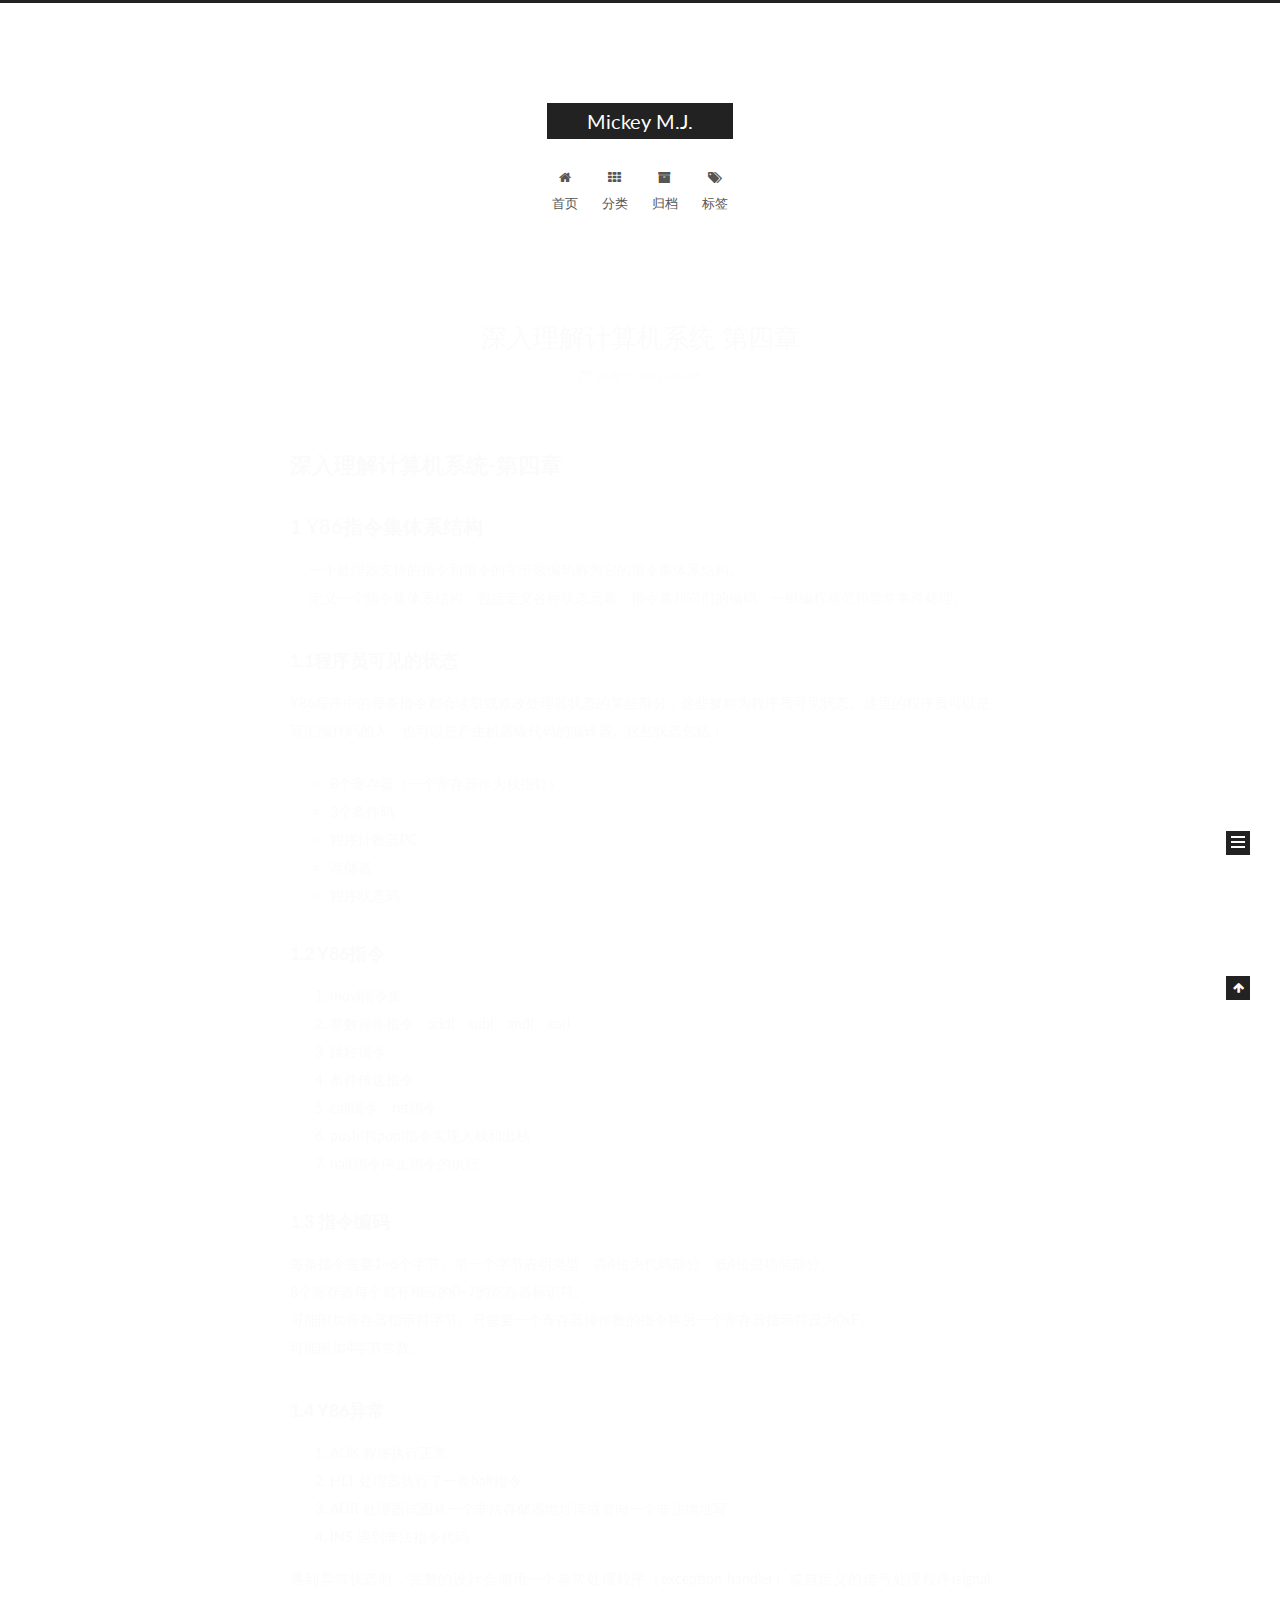
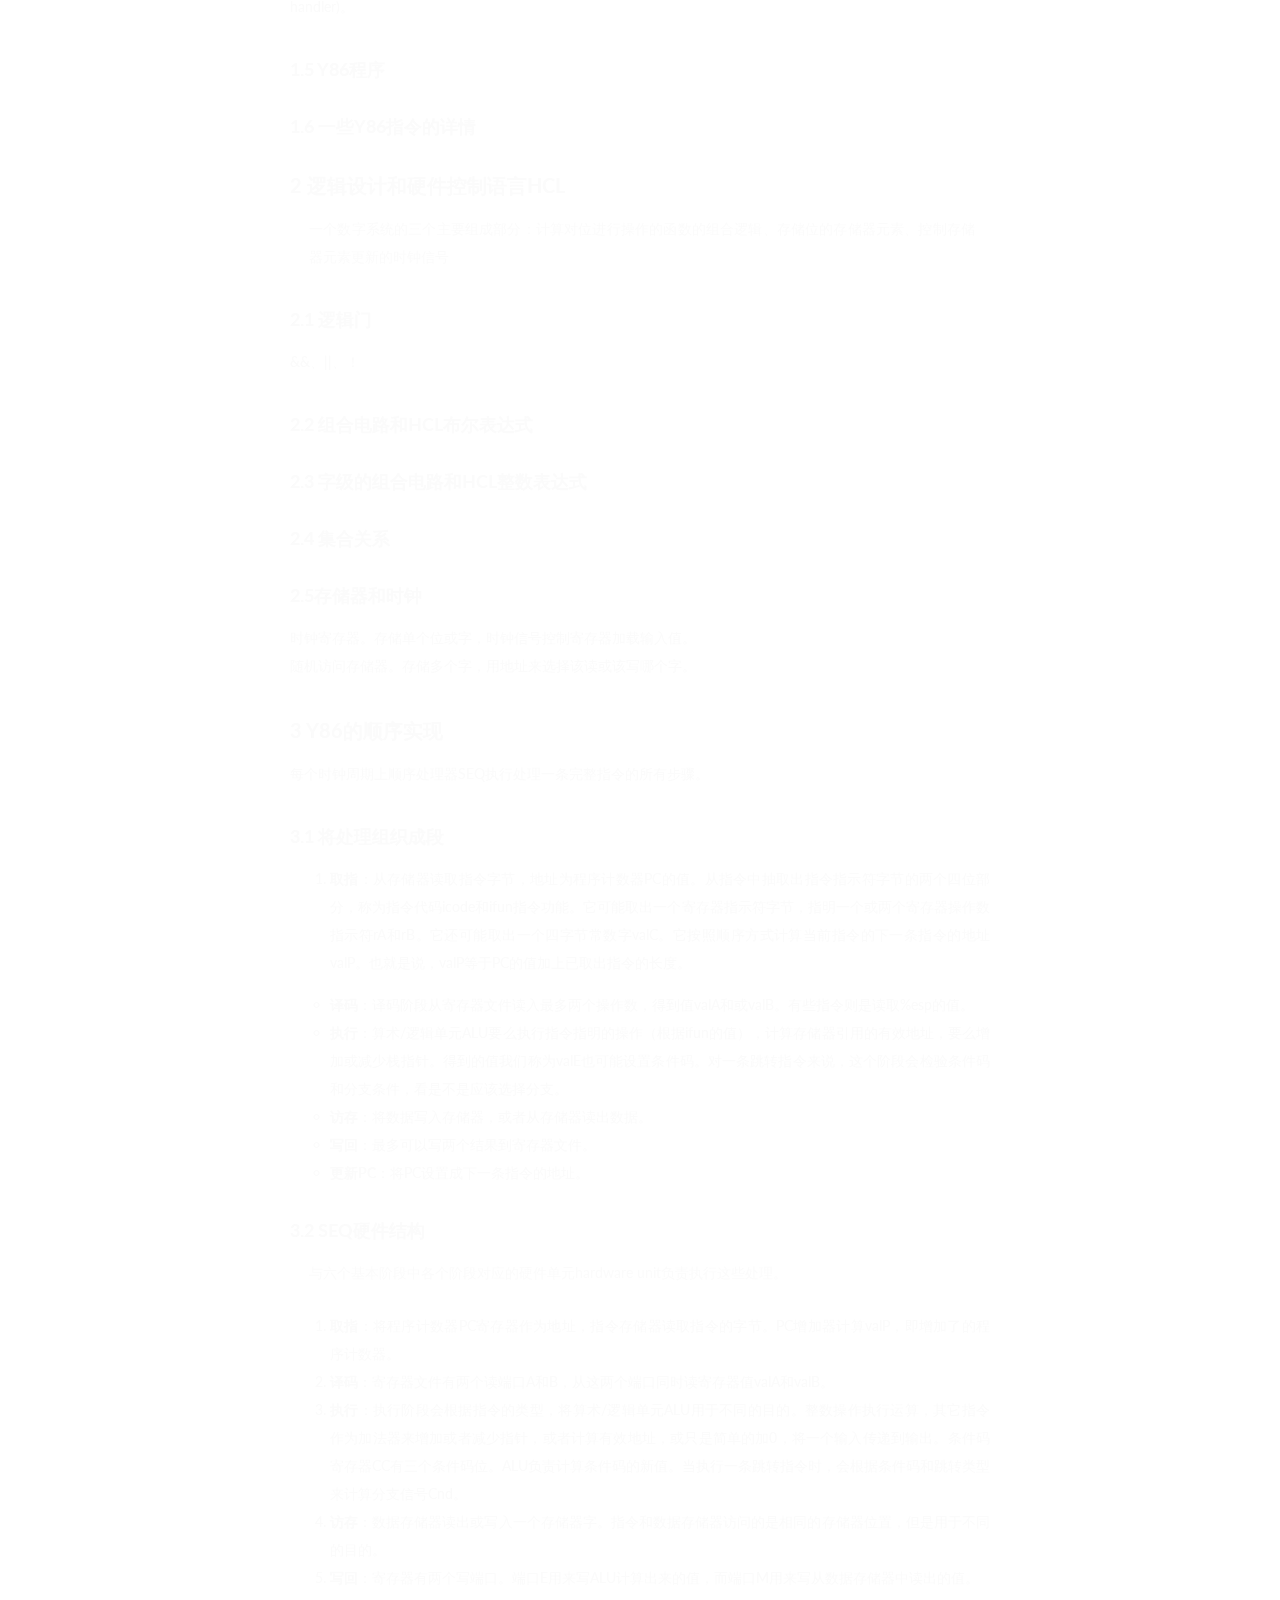
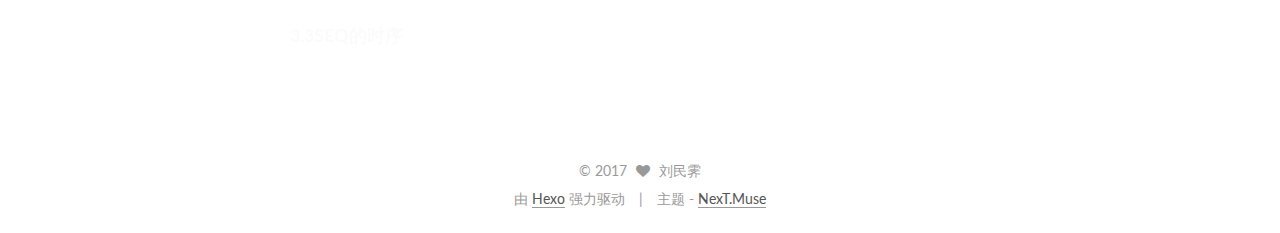
<file: index.html>
<!doctype html>



  


<html class="theme-next muse use-motion" lang="zh-Hans">
<head>
  <meta charset="UTF-8"/>
<meta http-equiv="X-UA-Compatible" content="IE=edge" />
<meta name="viewport" content="width=device-width, initial-scale=1, maximum-scale=1"/>



<meta http-equiv="Cache-Control" content="no-transform" />
<meta http-equiv="Cache-Control" content="no-siteapp" />















  
  
  <link href="/lib/fancybox/source/jquery.fancybox.css?v=2.1.5" rel="stylesheet" type="text/css" />




  
  
  
  

  
    
    
  

  

  

  

  

  
    
    
    <link href="//fonts.googleapis.com/css?family=Lato:300,300italic,400,400italic,700,700italic&subset=latin,latin-ext" rel="stylesheet" type="text/css">
  






<link href="/lib/font-awesome/css/font-awesome.min.css?v=4.6.2" rel="stylesheet" type="text/css" />

<link href="/css/main.css?v=5.1.0" rel="stylesheet" type="text/css" />


  <meta name="keywords" content="Hexo, NexT" />








  <link rel="shortcut icon" type="image/x-icon" href="/favicon.ico?v=5.1.0" />






<meta name="description" content="漫漫长路">
<meta property="og:type" content="website">
<meta property="og:title" content="Mickey M.J.">
<meta property="og:url" content="https://mickey-mj.github.io/index.html">
<meta property="og:site_name" content="Mickey M.J.">
<meta property="og:description" content="漫漫长路">
<meta name="twitter:card" content="summary">
<meta name="twitter:title" content="Mickey M.J.">
<meta name="twitter:description" content="漫漫长路">



<script type="text/javascript" id="hexo.configurations">
  var NexT = window.NexT || {};
  var CONFIG = {
    root: '/',
    scheme: 'Muse',
    sidebar: {"position":"right","display":"post","offset":12,"offset_float":0,"b2t":false,"scrollpercent":false},
    fancybox: true,
    motion: true,
    duoshuo: {
      userId: '0',
      author: '博主'
    },
    algolia: {
      applicationID: '',
      apiKey: '',
      indexName: '',
      hits: {"per_page":10},
      labels: {"input_placeholder":"Search for Posts","hits_empty":"We didn't find any results for the search: ${query}","hits_stats":"${hits} results found in ${time} ms"}
    }
  };
</script>



  <link rel="canonical" href="https://mickey-mj.github.io/"/>





  <title> Mickey M.J. </title>
</head>

<body itemscope itemtype="http://schema.org/WebPage" lang="zh-Hans">

  














  
  
    
  

  <div class="container sidebar-position-right 
   page-home 
 ">
    <div class="headband"></div>

    <header id="header" class="header" itemscope itemtype="http://schema.org/WPHeader">
      <div class="header-inner"><div class="site-brand-wrapper">
  <div class="site-meta ">
    

    <div class="custom-logo-site-title">
      <a href="/"  class="brand" rel="start">
        <span class="logo-line-before"><i></i></span>
        <span class="site-title">Mickey M.J.</span>
        <span class="logo-line-after"><i></i></span>
      </a>
    </div>
      
        <p class="site-subtitle"></p>
      
  </div>

  <div class="site-nav-toggle">
    <button>
      <span class="btn-bar"></span>
      <span class="btn-bar"></span>
      <span class="btn-bar"></span>
    </button>
  </div>
</div>

<nav class="site-nav">
  

  
    <ul id="menu" class="menu">
      
        
        <li class="menu-item menu-item-home">
          <a href="/" rel="section">
            
              <i class="menu-item-icon fa fa-fw fa-home"></i> <br />
            
            首页
          </a>
        </li>
      
        
        <li class="menu-item menu-item-categories">
          <a href="/categories" rel="section">
            
              <i class="menu-item-icon fa fa-fw fa-th"></i> <br />
            
            分类
          </a>
        </li>
      
        
        <li class="menu-item menu-item-archives">
          <a href="/archives" rel="section">
            
              <i class="menu-item-icon fa fa-fw fa-archive"></i> <br />
            
            归档
          </a>
        </li>
      
        
        <li class="menu-item menu-item-tags">
          <a href="/tags" rel="section">
            
              <i class="menu-item-icon fa fa-fw fa-tags"></i> <br />
            
            标签
          </a>
        </li>
      

      
    </ul>
  

  
</nav>



 </div>
    </header>

    <main id="main" class="main">
      <div class="main-inner">
        <div class="content-wrap">
          <div id="content" class="content">
            
  <section id="posts" class="posts-expand">
    
      

  

  
  
  

  <article class="post post-type-normal " itemscope itemtype="http://schema.org/Article">
    <link itemprop="mainEntityOfPage" href="https://mickey-mj.github.io/2017/03/28/深入理解计算机系统 第四章/">

    <span hidden itemprop="author" itemscope itemtype="http://schema.org/Person">
      <meta itemprop="name" content="刘民霁">
      <meta itemprop="description" content="">
      <meta itemprop="image" content="/images/avatar.gif">
    </span>

    <span hidden itemprop="publisher" itemscope itemtype="http://schema.org/Organization">
      <meta itemprop="name" content="Mickey M.J.">
    </span>

    
      <header class="post-header">

        
        
          <h1 class="post-title" itemprop="name headline">
            
            
              
                
                <a class="post-title-link" href="/2017/03/28/深入理解计算机系统 第四章/" itemprop="url">
                  深入理解计算机系统 第四章
                </a>
              
            
          </h1>
        

        <div class="post-meta">
          <span class="post-time">
            
              <span class="post-meta-item-icon">
                <i class="fa fa-calendar-o"></i>
              </span>
              
                <span class="post-meta-item-text">发表于</span>
              
              <time title="创建于" itemprop="dateCreated datePublished" datetime="2017-03-28T02:39:29+08:00">
                2017-03-28
              </time>
            

            

            
          </span>

          

          
            
          

          
          

          

          

          

        </div>
      </header>
    


    <div class="post-body" itemprop="articleBody">

      
      

      
        
          
            <h1 id="深入理解计算机系统-第四章"><a href="#深入理解计算机系统-第四章" class="headerlink" title="深入理解计算机系统-第四章"></a>深入理解计算机系统-第四章</h1><h2 id="1-Y86指令集体系结构"><a href="#1-Y86指令集体系结构" class="headerlink" title="1 Y86指令集体系结构"></a>1 Y86指令集体系结构</h2><blockquote>
<p>一个处理器支持的指令和指令的字节级编码称为它的指令集体系结构。<br>定义一个指令集体系结构，包括定义各种状态元素、指令集和它们的编码、一组编程规范和异常事件处理。</p>
</blockquote>
<h3 id="1-1程序员可见的状态"><a href="#1-1程序员可见的状态" class="headerlink" title="1.1程序员可见的状态"></a>1.1程序员可见的状态</h3><p>Y86程序中的每条指令都会读取或修改处理器状态的某些部分，这些被称为程序员可见状态。这里的程序员可以是写汇编代码的人，也可以是产生机器级代码的编译器。这些状态包括：</p>
<ul>
<li>8个寄存器（一个寄存器作为栈指针）</li>
<li>3个条件码</li>
<li>程序计数器PC</li>
<li>存储器</li>
<li>程序状态码</li>
</ul>
<h3 id="1-2-Y86指令"><a href="#1-2-Y86指令" class="headerlink" title="1.2 Y86指令"></a>1.2 Y86指令</h3><ol>
<li>movl指令集</li>
<li>整数操作指令，addl、subl、andl、xorl</li>
<li>跳转指令</li>
<li>条件传送指令</li>
<li>call指令、ret指令</li>
<li>pushl和popl指令实现入栈和出栈</li>
<li>halt指令停止指令的执行</li>
</ol>
<h3 id="1-3-指令编码"><a href="#1-3-指令编码" class="headerlink" title="1.3 指令编码"></a>1.3 指令编码</h3><p>每条指令需要1~6个字节。第一个字节表明类型，高4位为代码部分，低4位是功能部分。<br>8个寄存器每个都有相应的0~7的寄存器标识符。<br>可能附加寄存器指示符字节。只需要一个寄存器操作数的指令将另一个寄存器指示符设为0xF。<br>可能附加4字节常数。</p>
<h3 id="1-4-Y86异常"><a href="#1-4-Y86异常" class="headerlink" title="1.4 Y86异常"></a>1.4 Y86异常</h3><ol>
<li>AOK 程序执行正常</li>
<li>HLT 处理器执行了一条halt指令</li>
<li>ADR 处理器试图从一个非法存储器地址读或者向一个非法地址写</li>
<li>INS 遇到非法指令代码</li>
</ol>
<p>遇到异常状态时，完整的设计会调用一个异常处理程序（exception handler）或自定义的信号处理程序(signal handler)。</p>
<h3 id="1-5-Y86程序"><a href="#1-5-Y86程序" class="headerlink" title="1.5 Y86程序"></a>1.5 Y86程序</h3><h3 id="1-6-一些Y86指令的详情"><a href="#1-6-一些Y86指令的详情" class="headerlink" title="1.6 一些Y86指令的详情"></a>1.6 一些Y86指令的详情</h3><h2 id="2-逻辑设计和硬件控制语言HCL"><a href="#2-逻辑设计和硬件控制语言HCL" class="headerlink" title="2 逻辑设计和硬件控制语言HCL"></a>2 逻辑设计和硬件控制语言HCL</h2><blockquote>
<p>一个数字系统的三个主要组成部分：计算对位进行操作的函数的组合逻辑、存储位的存储器元素、控制存储器元素更新的时钟信号</p>
</blockquote>
<h3 id="2-1-逻辑门"><a href="#2-1-逻辑门" class="headerlink" title="2.1 逻辑门"></a>2.1 逻辑门</h3><p>&amp;&amp;、||、！</p>
<h3 id="2-2-组合电路和HCL布尔表达式"><a href="#2-2-组合电路和HCL布尔表达式" class="headerlink" title="2.2 组合电路和HCL布尔表达式"></a>2.2 组合电路和HCL布尔表达式</h3><h3 id="2-3-字级的组合电路和HCL整数表达式"><a href="#2-3-字级的组合电路和HCL整数表达式" class="headerlink" title="2.3 字级的组合电路和HCL整数表达式"></a>2.3 字级的组合电路和HCL整数表达式</h3><h3 id="2-4-集合关系"><a href="#2-4-集合关系" class="headerlink" title="2.4 集合关系"></a>2.4 集合关系</h3><h3 id="2-5存储器和时钟"><a href="#2-5存储器和时钟" class="headerlink" title="2.5存储器和时钟"></a>2.5存储器和时钟</h3><p>时钟寄存器。存储单个位或字，时钟信号控制寄存器加载输入值。<br>随机访问存储器。存储多个字，用地址来选择该读或该写哪个字。</p>
<h2 id="3-Y86的顺序实现"><a href="#3-Y86的顺序实现" class="headerlink" title="3 Y86的顺序实现"></a>3 Y86的顺序实现</h2><p>每个时钟周期上顺序处理器SEQ执行处理一条完整指令的所有步骤。</p>
<h3 id="3-1-将处理组织成段"><a href="#3-1-将处理组织成段" class="headerlink" title="3.1 将处理组织成段"></a>3.1 将处理组织成段</h3><ol>
<li><strong>取指</strong>：从存储器读取指令字节，地址为程序计数器PC的值。从指令中抽取出指令指示符字节的两个四位部分，称为指令代码icode和ifun指令功能。它可能取出一个寄存器指示符字节，指明一个或两个寄存器操作数指示符rA和rB。它还可能取出一个四字节常数字valC。它按照顺序方式计算当前指令的下一条指令的地址valP。也就是说，valP等于PC的值加上已取出指令的长度。</li>
</ol>
<ul>
<li><strong>译码</strong>：译码阶段从寄存器文件读入最多两个操作数，得到值valA和或valB。有些指令则是读取%esp的值。</li>
<li><strong>执行</strong>：算术/逻辑单元ALU要么执行指令指明的操作（根据ifun的值），计算存储器引用的有效地址，要么增加或减少栈指针。得到的值我们称为valE也可能设置条件码。对一条跳转指令来说，这个阶段会检验条件码和分支条件，看是不是应该选择分支。</li>
<li><strong>访存</strong>：将数据写入存储器，或者从存储器读出数据。</li>
<li><strong>写回</strong>：最多可以写两个结果到寄存器文件。</li>
<li><strong>更新PC</strong>：将PC设置成下一条指令的地址。</li>
</ul>
<h3 id="3-2-SEQ硬件结构"><a href="#3-2-SEQ硬件结构" class="headerlink" title="3.2 SEQ硬件结构"></a>3.2 SEQ硬件结构</h3><blockquote>
<p>与六个基本阶段中各个阶段对应的硬件单元hardware unit负责执行这些处理。</p>
</blockquote>
<ol>
<li><strong>取指</strong>：将程序计数器PC寄存器作为地址，指令存储器读取指令的字节。PC增加器计算valP，即增加了的程序计数器。</li>
<li><strong>译码</strong>：寄存器文件有两个读端口A和B，从这两个端口同时读寄存器值valA和valB。</li>
<li><strong>执行</strong>：执行阶段会根据指令的类型，将算术/逻辑单元ALU用于不同的目的。整数操作执行运算，其它指令作为加法器来增加或者减少指针，或者计算有效地址，或只是简单的加0，将一个输入传递到输出。条件码寄存器CC有三个条件码位。ALU负责计算条件码的新值。当执行一条跳转指令时，会根据条件码和跳转类型来计算分支信号Cnd。</li>
<li><strong>访存</strong>：数据存储器读出或写入一个存储器字。指令和数据存储器访问的是相同的存储器位置，但是用于不同的目的。</li>
<li><strong>写回</strong>：寄存器有两个写端口。端口E用来写ALU计算出来的值，而端口M用来写从数据存储器中读出的值。</li>
</ol>
<h3 id="3-3SEQ的时序"><a href="#3-3SEQ的时序" class="headerlink" title="3.3SEQ的时序"></a>3.3SEQ的时序</h3>
          
        
      
    </div>

    <div>
      
    </div>

    <div>
      
    </div>

    <div>
      
    </div>

    <footer class="post-footer">
      

      

      

      
      
        <div class="post-eof"></div>
      
    </footer>
  </article>


    
  </section>

  


          </div>
          


          

        </div>
        
          
  
  <div class="sidebar-toggle">
    <div class="sidebar-toggle-line-wrap">
      <span class="sidebar-toggle-line sidebar-toggle-line-first"></span>
      <span class="sidebar-toggle-line sidebar-toggle-line-middle"></span>
      <span class="sidebar-toggle-line sidebar-toggle-line-last"></span>
    </div>
  </div>

  <aside id="sidebar" class="sidebar">
    <div class="sidebar-inner">

      

      

      <section class="site-overview sidebar-panel sidebar-panel-active">
        <div class="site-author motion-element" itemprop="author" itemscope itemtype="http://schema.org/Person">
          <img class="site-author-image" itemprop="image"
               src="/images/avatar.gif"
               alt="刘民霁" />
          <p class="site-author-name" itemprop="name">刘民霁</p>
           
              <p class="site-description motion-element" itemprop="description">漫漫长路</p>
          
        </div>
        <nav class="site-state motion-element">

          
            <div class="site-state-item site-state-posts">
              <a href="/archives">
                <span class="site-state-item-count">1</span>
                <span class="site-state-item-name">日志</span>
              </a>
            </div>
          

          

          
            
            
            <div class="site-state-item site-state-tags">
              
                <span class="site-state-item-count">1</span>
                <span class="site-state-item-name">标签</span>
              
            </div>
          

        </nav>

        

        <div class="links-of-author motion-element">
          
        </div>

        
        

        
        

        


      </section>

      

      

    </div>
  </aside>


        
      </div>
    </main>

    <footer id="footer" class="footer">
      <div class="footer-inner">
        <div class="copyright" >
  
  &copy; 
  <span itemprop="copyrightYear">2017</span>
  <span class="with-love">
    <i class="fa fa-heart"></i>
  </span>
  <span class="author" itemprop="copyrightHolder">刘民霁</span>
</div>


<div class="powered-by">
  由 <a class="theme-link" href="https://hexo.io">Hexo</a> 强力驱动
</div>

<div class="theme-info">
  主题 -
  <a class="theme-link" href="https://github.com/iissnan/hexo-theme-next">
    NexT.Muse
  </a>
</div>


        

        
      </div>
    </footer>

    
      <div class="back-to-top">
        <i class="fa fa-arrow-up"></i>
        
      </div>
    

  </div>

  

<script type="text/javascript">
  if (Object.prototype.toString.call(window.Promise) !== '[object Function]') {
    window.Promise = null;
  }
</script>









  






  
  <script type="text/javascript" src="/lib/jquery/index.js?v=2.1.3"></script>

  
  <script type="text/javascript" src="/lib/fastclick/lib/fastclick.min.js?v=1.0.6"></script>

  
  <script type="text/javascript" src="/lib/jquery_lazyload/jquery.lazyload.js?v=1.9.7"></script>

  
  <script type="text/javascript" src="/lib/velocity/velocity.min.js?v=1.2.1"></script>

  
  <script type="text/javascript" src="/lib/velocity/velocity.ui.min.js?v=1.2.1"></script>

  
  <script type="text/javascript" src="/lib/fancybox/source/jquery.fancybox.pack.js?v=2.1.5"></script>


  


  <script type="text/javascript" src="/js/src/utils.js?v=5.1.0"></script>

  <script type="text/javascript" src="/js/src/motion.js?v=5.1.0"></script>



  
  

  

  


  <script type="text/javascript" src="/js/src/bootstrap.js?v=5.1.0"></script>



  


  




	





  





  





  






  





  

  

  

  

</body>
</html>
</file>
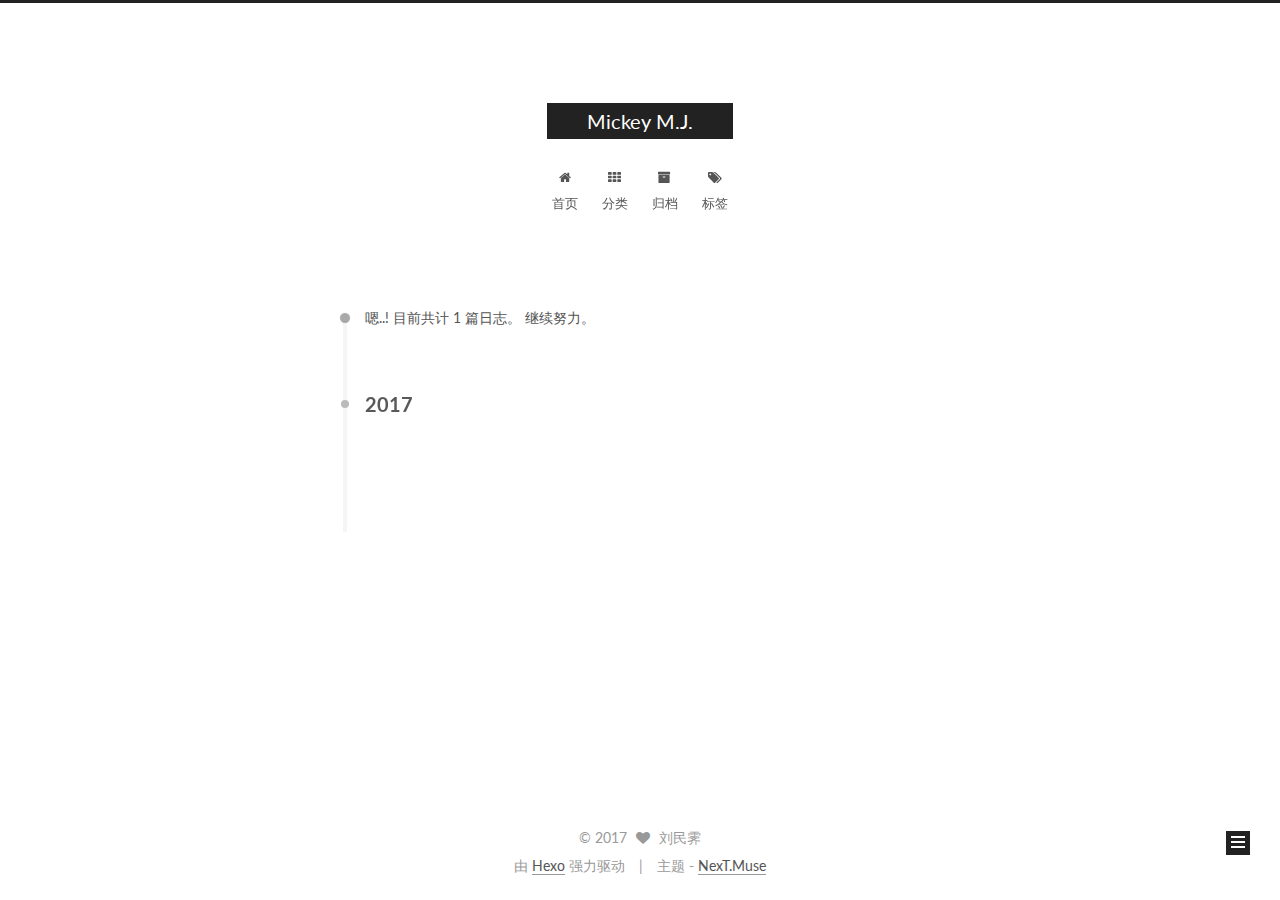
<file: archives/index.html>
<!doctype html>



  


<html class="theme-next muse use-motion" lang="zh-Hans">
<head>
  <meta charset="UTF-8"/>
<meta http-equiv="X-UA-Compatible" content="IE=edge" />
<meta name="viewport" content="width=device-width, initial-scale=1, maximum-scale=1"/>



<meta http-equiv="Cache-Control" content="no-transform" />
<meta http-equiv="Cache-Control" content="no-siteapp" />















  
  
  <link href="/lib/fancybox/source/jquery.fancybox.css?v=2.1.5" rel="stylesheet" type="text/css" />




  
  
  
  

  
    
    
  

  

  

  

  

  
    
    
    <link href="//fonts.googleapis.com/css?family=Lato:300,300italic,400,400italic,700,700italic&subset=latin,latin-ext" rel="stylesheet" type="text/css">
  






<link href="/lib/font-awesome/css/font-awesome.min.css?v=4.6.2" rel="stylesheet" type="text/css" />

<link href="/css/main.css?v=5.1.0" rel="stylesheet" type="text/css" />


  <meta name="keywords" content="Hexo, NexT" />








  <link rel="shortcut icon" type="image/x-icon" href="/favicon.ico?v=5.1.0" />






<meta name="description" content="漫漫长路">
<meta property="og:type" content="website">
<meta property="og:title" content="Mickey M.J.">
<meta property="og:url" content="https://mickey-mj.github.io/archives/index.html">
<meta property="og:site_name" content="Mickey M.J.">
<meta property="og:description" content="漫漫长路">
<meta name="twitter:card" content="summary">
<meta name="twitter:title" content="Mickey M.J.">
<meta name="twitter:description" content="漫漫长路">



<script type="text/javascript" id="hexo.configurations">
  var NexT = window.NexT || {};
  var CONFIG = {
    root: '/',
    scheme: 'Muse',
    sidebar: {"position":"right","display":"post","offset":12,"offset_float":0,"b2t":false,"scrollpercent":false},
    fancybox: true,
    motion: true,
    duoshuo: {
      userId: '0',
      author: '博主'
    },
    algolia: {
      applicationID: '',
      apiKey: '',
      indexName: '',
      hits: {"per_page":10},
      labels: {"input_placeholder":"Search for Posts","hits_empty":"We didn't find any results for the search: ${query}","hits_stats":"${hits} results found in ${time} ms"}
    }
  };
</script>



  <link rel="canonical" href="https://mickey-mj.github.io/archives/"/>





  <title> 归档 | Mickey M.J. </title>
</head>

<body itemscope itemtype="http://schema.org/WebPage" lang="zh-Hans">

  














  
  
    
  

  <div class="container sidebar-position-right  page-archive  ">
    <div class="headband"></div>

    <header id="header" class="header" itemscope itemtype="http://schema.org/WPHeader">
      <div class="header-inner"><div class="site-brand-wrapper">
  <div class="site-meta ">
    

    <div class="custom-logo-site-title">
      <a href="/"  class="brand" rel="start">
        <span class="logo-line-before"><i></i></span>
        <span class="site-title">Mickey M.J.</span>
        <span class="logo-line-after"><i></i></span>
      </a>
    </div>
      
        <p class="site-subtitle"></p>
      
  </div>

  <div class="site-nav-toggle">
    <button>
      <span class="btn-bar"></span>
      <span class="btn-bar"></span>
      <span class="btn-bar"></span>
    </button>
  </div>
</div>

<nav class="site-nav">
  

  
    <ul id="menu" class="menu">
      
        
        <li class="menu-item menu-item-home">
          <a href="/" rel="section">
            
              <i class="menu-item-icon fa fa-fw fa-home"></i> <br />
            
            首页
          </a>
        </li>
      
        
        <li class="menu-item menu-item-categories">
          <a href="/categories" rel="section">
            
              <i class="menu-item-icon fa fa-fw fa-th"></i> <br />
            
            分类
          </a>
        </li>
      
        
        <li class="menu-item menu-item-archives">
          <a href="/archives" rel="section">
            
              <i class="menu-item-icon fa fa-fw fa-archive"></i> <br />
            
            归档
          </a>
        </li>
      
        
        <li class="menu-item menu-item-tags">
          <a href="/tags" rel="section">
            
              <i class="menu-item-icon fa fa-fw fa-tags"></i> <br />
            
            标签
          </a>
        </li>
      

      
    </ul>
  

  
</nav>



 </div>
    </header>

    <main id="main" class="main">
      <div class="main-inner">
        <div class="content-wrap">
          <div id="content" class="content">
            

  <section id="posts" class="posts-collapse">
    <span class="archive-move-on"></span>

    <span class="archive-page-counter">
      
      
      
        
      
      嗯..! 目前共计 1 篇日志。 继续努力。
    </span>

    

      
      
      

      
        
        <div class="collection-title">
          <h2 class="archive-year motion-element" id="archive-year-2017">2017</h2>
        </div>
      
      

      

  <article class="post post-type-normal" itemscope itemtype="http://schema.org/Article">
    <header class="post-header">

      <h1 class="post-title">
        
            <a class="post-title-link" href="/2017/03/28/深入理解计算机系统 第四章/" itemprop="url">
              
                <span itemprop="name">深入理解计算机系统 第四章</span>
              
            </a>
        
      </h1>

      <div class="post-meta">
        <time class="post-time" itemprop="dateCreated"
              datetime="2017-03-28T02:39:29+08:00"
              content="2017-03-28" >
          03-28
        </time>
      </div>

    </header>
  </article>



    

  </section>

  



          </div>
          


          

        </div>
        
          
  
  <div class="sidebar-toggle">
    <div class="sidebar-toggle-line-wrap">
      <span class="sidebar-toggle-line sidebar-toggle-line-first"></span>
      <span class="sidebar-toggle-line sidebar-toggle-line-middle"></span>
      <span class="sidebar-toggle-line sidebar-toggle-line-last"></span>
    </div>
  </div>

  <aside id="sidebar" class="sidebar">
    <div class="sidebar-inner">

      

      

      <section class="site-overview sidebar-panel sidebar-panel-active">
        <div class="site-author motion-element" itemprop="author" itemscope itemtype="http://schema.org/Person">
          <img class="site-author-image" itemprop="image"
               src="/images/avatar.gif"
               alt="刘民霁" />
          <p class="site-author-name" itemprop="name">刘民霁</p>
           
              <p class="site-description motion-element" itemprop="description">漫漫长路</p>
          
        </div>
        <nav class="site-state motion-element">

          
            <div class="site-state-item site-state-posts">
              <a href="/archives">
                <span class="site-state-item-count">1</span>
                <span class="site-state-item-name">日志</span>
              </a>
            </div>
          

          

          
            
            
            <div class="site-state-item site-state-tags">
              
                <span class="site-state-item-count">1</span>
                <span class="site-state-item-name">标签</span>
              
            </div>
          

        </nav>

        

        <div class="links-of-author motion-element">
          
        </div>

        
        

        
        

        


      </section>

      

      

    </div>
  </aside>


        
      </div>
    </main>

    <footer id="footer" class="footer">
      <div class="footer-inner">
        <div class="copyright" >
  
  &copy; 
  <span itemprop="copyrightYear">2017</span>
  <span class="with-love">
    <i class="fa fa-heart"></i>
  </span>
  <span class="author" itemprop="copyrightHolder">刘民霁</span>
</div>


<div class="powered-by">
  由 <a class="theme-link" href="https://hexo.io">Hexo</a> 强力驱动
</div>

<div class="theme-info">
  主题 -
  <a class="theme-link" href="https://github.com/iissnan/hexo-theme-next">
    NexT.Muse
  </a>
</div>


        

        
      </div>
    </footer>

    
      <div class="back-to-top">
        <i class="fa fa-arrow-up"></i>
        
      </div>
    

  </div>

  

<script type="text/javascript">
  if (Object.prototype.toString.call(window.Promise) !== '[object Function]') {
    window.Promise = null;
  }
</script>









  






  
  <script type="text/javascript" src="/lib/jquery/index.js?v=2.1.3"></script>

  
  <script type="text/javascript" src="/lib/fastclick/lib/fastclick.min.js?v=1.0.6"></script>

  
  <script type="text/javascript" src="/lib/jquery_lazyload/jquery.lazyload.js?v=1.9.7"></script>

  
  <script type="text/javascript" src="/lib/velocity/velocity.min.js?v=1.2.1"></script>

  
  <script type="text/javascript" src="/lib/velocity/velocity.ui.min.js?v=1.2.1"></script>

  
  <script type="text/javascript" src="/lib/fancybox/source/jquery.fancybox.pack.js?v=2.1.5"></script>


  


  <script type="text/javascript" src="/js/src/utils.js?v=5.1.0"></script>

  <script type="text/javascript" src="/js/src/motion.js?v=5.1.0"></script>



  
  

  
  
    <script type="text/javascript" id="motion.page.archive">
      $('.archive-year').velocity('transition.slideLeftIn');
    </script>
  


  


  <script type="text/javascript" src="/js/src/bootstrap.js?v=5.1.0"></script>



  


  




	





  





  





  






  





  

  

  

  

</body>
</html>
</file>
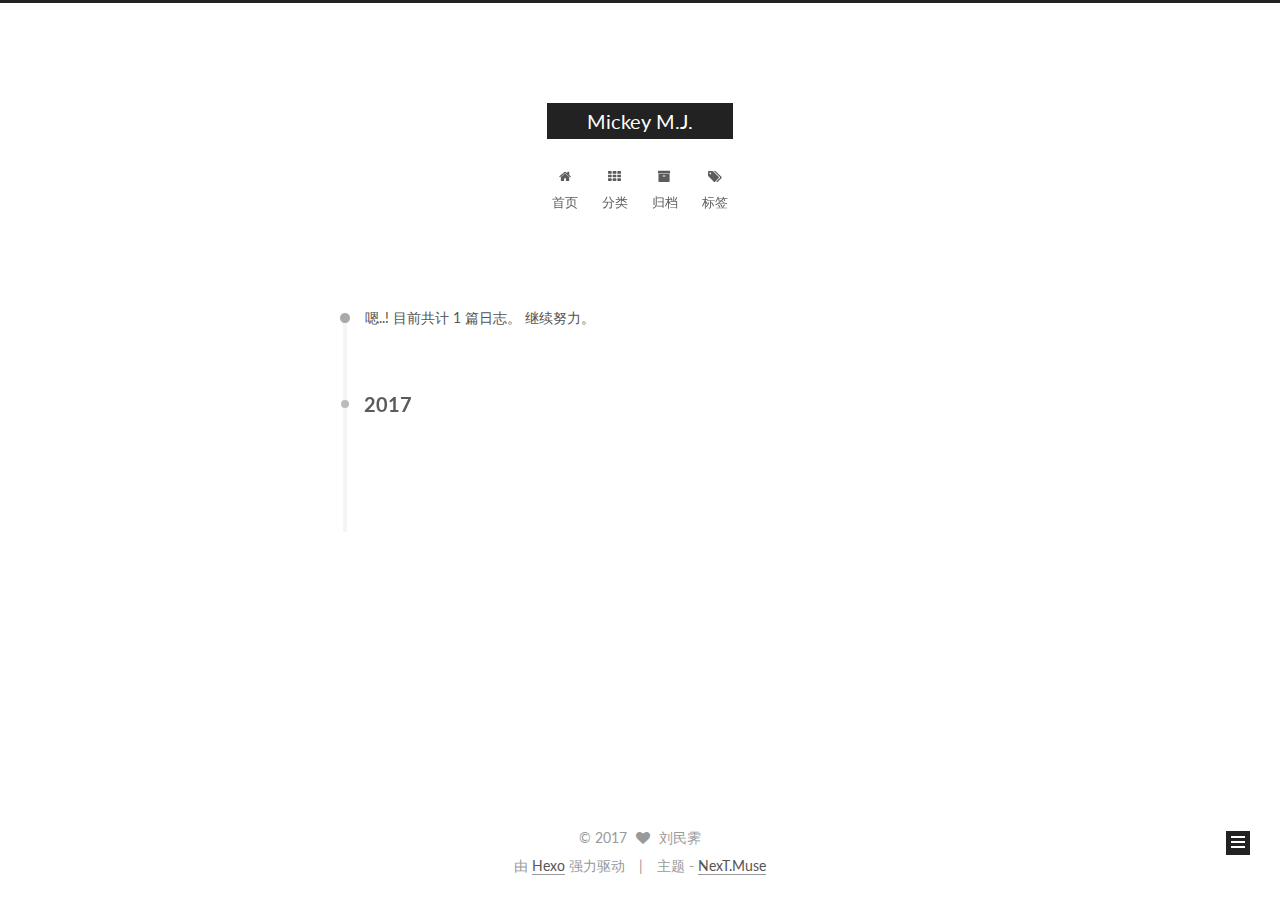
<file: archives/2017/index.html>
<!doctype html>



  


<html class="theme-next muse use-motion" lang="zh-Hans">
<head>
  <meta charset="UTF-8"/>
<meta http-equiv="X-UA-Compatible" content="IE=edge" />
<meta name="viewport" content="width=device-width, initial-scale=1, maximum-scale=1"/>



<meta http-equiv="Cache-Control" content="no-transform" />
<meta http-equiv="Cache-Control" content="no-siteapp" />















  
  
  <link href="/lib/fancybox/source/jquery.fancybox.css?v=2.1.5" rel="stylesheet" type="text/css" />




  
  
  
  

  
    
    
  

  

  

  

  

  
    
    
    <link href="//fonts.googleapis.com/css?family=Lato:300,300italic,400,400italic,700,700italic&subset=latin,latin-ext" rel="stylesheet" type="text/css">
  






<link href="/lib/font-awesome/css/font-awesome.min.css?v=4.6.2" rel="stylesheet" type="text/css" />

<link href="/css/main.css?v=5.1.0" rel="stylesheet" type="text/css" />


  <meta name="keywords" content="Hexo, NexT" />








  <link rel="shortcut icon" type="image/x-icon" href="/favicon.ico?v=5.1.0" />






<meta name="description" content="漫漫长路">
<meta property="og:type" content="website">
<meta property="og:title" content="Mickey M.J.">
<meta property="og:url" content="https://mickey-mj.github.io/archives/2017/index.html">
<meta property="og:site_name" content="Mickey M.J.">
<meta property="og:description" content="漫漫长路">
<meta name="twitter:card" content="summary">
<meta name="twitter:title" content="Mickey M.J.">
<meta name="twitter:description" content="漫漫长路">



<script type="text/javascript" id="hexo.configurations">
  var NexT = window.NexT || {};
  var CONFIG = {
    root: '/',
    scheme: 'Muse',
    sidebar: {"position":"right","display":"post","offset":12,"offset_float":0,"b2t":false,"scrollpercent":false},
    fancybox: true,
    motion: true,
    duoshuo: {
      userId: '0',
      author: '博主'
    },
    algolia: {
      applicationID: '',
      apiKey: '',
      indexName: '',
      hits: {"per_page":10},
      labels: {"input_placeholder":"Search for Posts","hits_empty":"We didn't find any results for the search: ${query}","hits_stats":"${hits} results found in ${time} ms"}
    }
  };
</script>



  <link rel="canonical" href="https://mickey-mj.github.io/archives/2017/"/>





  <title> 归档 | Mickey M.J. </title>
</head>

<body itemscope itemtype="http://schema.org/WebPage" lang="zh-Hans">

  














  
  
    
  

  <div class="container sidebar-position-right  page-archive  ">
    <div class="headband"></div>

    <header id="header" class="header" itemscope itemtype="http://schema.org/WPHeader">
      <div class="header-inner"><div class="site-brand-wrapper">
  <div class="site-meta ">
    

    <div class="custom-logo-site-title">
      <a href="/"  class="brand" rel="start">
        <span class="logo-line-before"><i></i></span>
        <span class="site-title">Mickey M.J.</span>
        <span class="logo-line-after"><i></i></span>
      </a>
    </div>
      
        <p class="site-subtitle"></p>
      
  </div>

  <div class="site-nav-toggle">
    <button>
      <span class="btn-bar"></span>
      <span class="btn-bar"></span>
      <span class="btn-bar"></span>
    </button>
  </div>
</div>

<nav class="site-nav">
  

  
    <ul id="menu" class="menu">
      
        
        <li class="menu-item menu-item-home">
          <a href="/" rel="section">
            
              <i class="menu-item-icon fa fa-fw fa-home"></i> <br />
            
            首页
          </a>
        </li>
      
        
        <li class="menu-item menu-item-categories">
          <a href="/categories" rel="section">
            
              <i class="menu-item-icon fa fa-fw fa-th"></i> <br />
            
            分类
          </a>
        </li>
      
        
        <li class="menu-item menu-item-archives">
          <a href="/archives" rel="section">
            
              <i class="menu-item-icon fa fa-fw fa-archive"></i> <br />
            
            归档
          </a>
        </li>
      
        
        <li class="menu-item menu-item-tags">
          <a href="/tags" rel="section">
            
              <i class="menu-item-icon fa fa-fw fa-tags"></i> <br />
            
            标签
          </a>
        </li>
      

      
    </ul>
  

  
</nav>



 </div>
    </header>

    <main id="main" class="main">
      <div class="main-inner">
        <div class="content-wrap">
          <div id="content" class="content">
            

  <section id="posts" class="posts-collapse">
    <span class="archive-move-on"></span>

    <span class="archive-page-counter">
      
      
      
        
      
      嗯..! 目前共计 1 篇日志。 继续努力。
    </span>

    

      
      
      

      
        
        <div class="collection-title">
          <h2 class="archive-year motion-element" id="archive-year-2017">2017</h2>
        </div>
      
      

      

  <article class="post post-type-normal" itemscope itemtype="http://schema.org/Article">
    <header class="post-header">

      <h1 class="post-title">
        
            <a class="post-title-link" href="/2017/03/28/深入理解计算机系统 第四章/" itemprop="url">
              
                <span itemprop="name">深入理解计算机系统 第四章</span>
              
            </a>
        
      </h1>

      <div class="post-meta">
        <time class="post-time" itemprop="dateCreated"
              datetime="2017-03-28T02:39:29+08:00"
              content="2017-03-28" >
          03-28
        </time>
      </div>

    </header>
  </article>



    

  </section>

  



          </div>
          


          

        </div>
        
          
  
  <div class="sidebar-toggle">
    <div class="sidebar-toggle-line-wrap">
      <span class="sidebar-toggle-line sidebar-toggle-line-first"></span>
      <span class="sidebar-toggle-line sidebar-toggle-line-middle"></span>
      <span class="sidebar-toggle-line sidebar-toggle-line-last"></span>
    </div>
  </div>

  <aside id="sidebar" class="sidebar">
    <div class="sidebar-inner">

      

      

      <section class="site-overview sidebar-panel sidebar-panel-active">
        <div class="site-author motion-element" itemprop="author" itemscope itemtype="http://schema.org/Person">
          <img class="site-author-image" itemprop="image"
               src="/images/avatar.gif"
               alt="刘民霁" />
          <p class="site-author-name" itemprop="name">刘民霁</p>
           
              <p class="site-description motion-element" itemprop="description">漫漫长路</p>
          
        </div>
        <nav class="site-state motion-element">

          
            <div class="site-state-item site-state-posts">
              <a href="/archives">
                <span class="site-state-item-count">1</span>
                <span class="site-state-item-name">日志</span>
              </a>
            </div>
          

          

          
            
            
            <div class="site-state-item site-state-tags">
              
                <span class="site-state-item-count">1</span>
                <span class="site-state-item-name">标签</span>
              
            </div>
          

        </nav>

        

        <div class="links-of-author motion-element">
          
        </div>

        
        

        
        

        


      </section>

      

      

    </div>
  </aside>


        
      </div>
    </main>

    <footer id="footer" class="footer">
      <div class="footer-inner">
        <div class="copyright" >
  
  &copy; 
  <span itemprop="copyrightYear">2017</span>
  <span class="with-love">
    <i class="fa fa-heart"></i>
  </span>
  <span class="author" itemprop="copyrightHolder">刘民霁</span>
</div>


<div class="powered-by">
  由 <a class="theme-link" href="https://hexo.io">Hexo</a> 强力驱动
</div>

<div class="theme-info">
  主题 -
  <a class="theme-link" href="https://github.com/iissnan/hexo-theme-next">
    NexT.Muse
  </a>
</div>


        

        
      </div>
    </footer>

    
      <div class="back-to-top">
        <i class="fa fa-arrow-up"></i>
        
      </div>
    

  </div>

  

<script type="text/javascript">
  if (Object.prototype.toString.call(window.Promise) !== '[object Function]') {
    window.Promise = null;
  }
</script>









  






  
  <script type="text/javascript" src="/lib/jquery/index.js?v=2.1.3"></script>

  
  <script type="text/javascript" src="/lib/fastclick/lib/fastclick.min.js?v=1.0.6"></script>

  
  <script type="text/javascript" src="/lib/jquery_lazyload/jquery.lazyload.js?v=1.9.7"></script>

  
  <script type="text/javascript" src="/lib/velocity/velocity.min.js?v=1.2.1"></script>

  
  <script type="text/javascript" src="/lib/velocity/velocity.ui.min.js?v=1.2.1"></script>

  
  <script type="text/javascript" src="/lib/fancybox/source/jquery.fancybox.pack.js?v=2.1.5"></script>


  


  <script type="text/javascript" src="/js/src/utils.js?v=5.1.0"></script>

  <script type="text/javascript" src="/js/src/motion.js?v=5.1.0"></script>



  
  

  
  
    <script type="text/javascript" id="motion.page.archive">
      $('.archive-year').velocity('transition.slideLeftIn');
    </script>
  


  


  <script type="text/javascript" src="/js/src/bootstrap.js?v=5.1.0"></script>



  


  




	





  





  





  






  





  

  

  

  

</body>
</html>
</file>
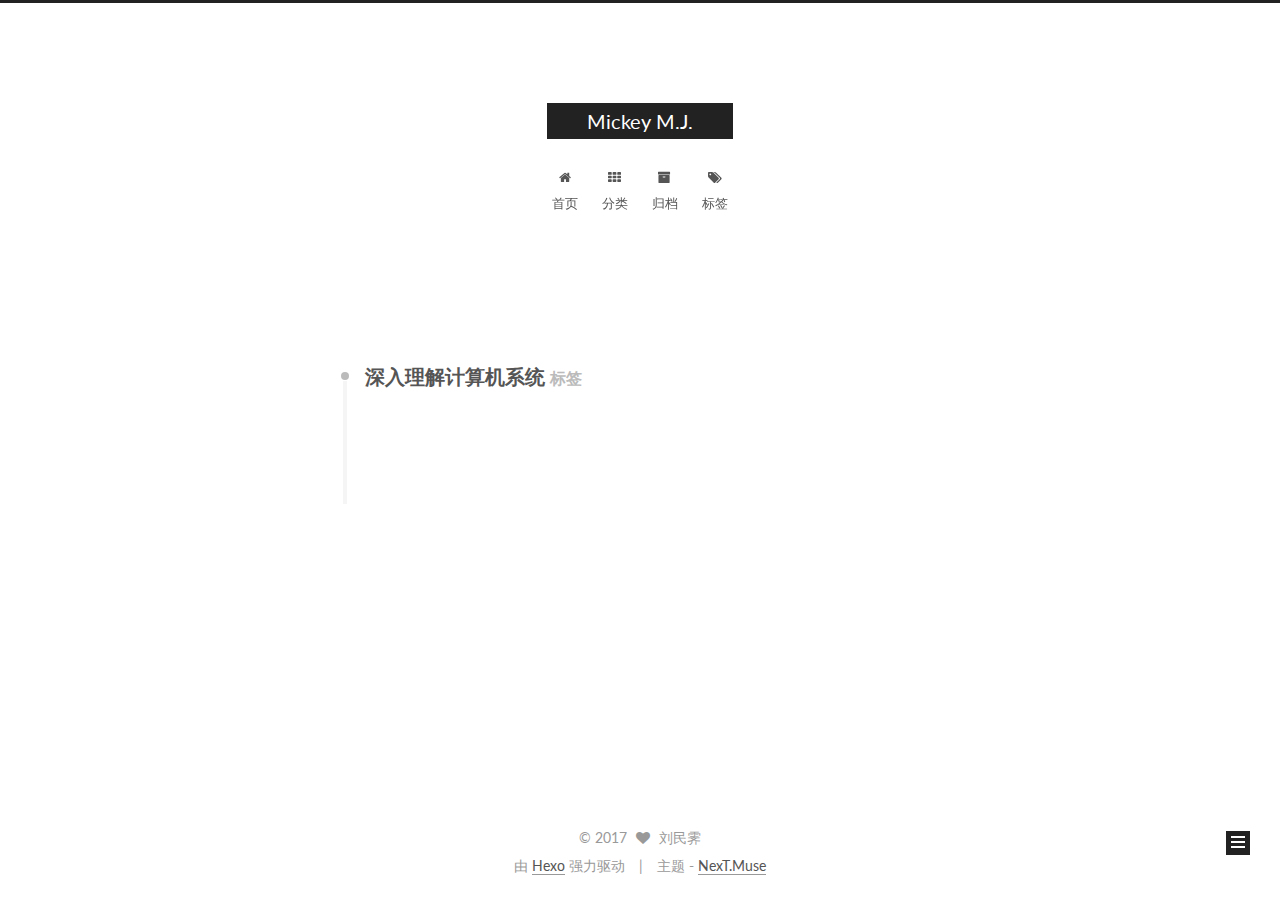
<file: tags/深入理解计算机系统/index.html>
<!doctype html>



  


<html class="theme-next muse use-motion" lang="zh-Hans">
<head>
  <meta charset="UTF-8"/>
<meta http-equiv="X-UA-Compatible" content="IE=edge" />
<meta name="viewport" content="width=device-width, initial-scale=1, maximum-scale=1"/>



<meta http-equiv="Cache-Control" content="no-transform" />
<meta http-equiv="Cache-Control" content="no-siteapp" />















  
  
  <link href="/lib/fancybox/source/jquery.fancybox.css?v=2.1.5" rel="stylesheet" type="text/css" />




  
  
  
  

  
    
    
  

  

  

  

  

  
    
    
    <link href="//fonts.googleapis.com/css?family=Lato:300,300italic,400,400italic,700,700italic&subset=latin,latin-ext" rel="stylesheet" type="text/css">
  






<link href="/lib/font-awesome/css/font-awesome.min.css?v=4.6.2" rel="stylesheet" type="text/css" />

<link href="/css/main.css?v=5.1.0" rel="stylesheet" type="text/css" />


  <meta name="keywords" content="Hexo, NexT" />








  <link rel="shortcut icon" type="image/x-icon" href="/favicon.ico?v=5.1.0" />






<meta name="description" content="漫漫长路">
<meta property="og:type" content="website">
<meta property="og:title" content="Mickey M.J.">
<meta property="og:url" content="https://mickey-mj.github.io/tags/深入理解计算机系统/index.html">
<meta property="og:site_name" content="Mickey M.J.">
<meta property="og:description" content="漫漫长路">
<meta name="twitter:card" content="summary">
<meta name="twitter:title" content="Mickey M.J.">
<meta name="twitter:description" content="漫漫长路">



<script type="text/javascript" id="hexo.configurations">
  var NexT = window.NexT || {};
  var CONFIG = {
    root: '/',
    scheme: 'Muse',
    sidebar: {"position":"right","display":"post","offset":12,"offset_float":0,"b2t":false,"scrollpercent":false},
    fancybox: true,
    motion: true,
    duoshuo: {
      userId: '0',
      author: '博主'
    },
    algolia: {
      applicationID: '',
      apiKey: '',
      indexName: '',
      hits: {"per_page":10},
      labels: {"input_placeholder":"Search for Posts","hits_empty":"We didn't find any results for the search: ${query}","hits_stats":"${hits} results found in ${time} ms"}
    }
  };
</script>



  <link rel="canonical" href="https://mickey-mj.github.io/tags/深入理解计算机系统/"/>





  <title> 标签: 深入理解计算机系统 | Mickey M.J. </title>
</head>

<body itemscope itemtype="http://schema.org/WebPage" lang="zh-Hans">

  














  
  
    
  

  <div class="container sidebar-position-right  ">
    <div class="headband"></div>

    <header id="header" class="header" itemscope itemtype="http://schema.org/WPHeader">
      <div class="header-inner"><div class="site-brand-wrapper">
  <div class="site-meta ">
    

    <div class="custom-logo-site-title">
      <a href="/"  class="brand" rel="start">
        <span class="logo-line-before"><i></i></span>
        <span class="site-title">Mickey M.J.</span>
        <span class="logo-line-after"><i></i></span>
      </a>
    </div>
      
        <p class="site-subtitle"></p>
      
  </div>

  <div class="site-nav-toggle">
    <button>
      <span class="btn-bar"></span>
      <span class="btn-bar"></span>
      <span class="btn-bar"></span>
    </button>
  </div>
</div>

<nav class="site-nav">
  

  
    <ul id="menu" class="menu">
      
        
        <li class="menu-item menu-item-home">
          <a href="/" rel="section">
            
              <i class="menu-item-icon fa fa-fw fa-home"></i> <br />
            
            首页
          </a>
        </li>
      
        
        <li class="menu-item menu-item-categories">
          <a href="/categories" rel="section">
            
              <i class="menu-item-icon fa fa-fw fa-th"></i> <br />
            
            分类
          </a>
        </li>
      
        
        <li class="menu-item menu-item-archives">
          <a href="/archives" rel="section">
            
              <i class="menu-item-icon fa fa-fw fa-archive"></i> <br />
            
            归档
          </a>
        </li>
      
        
        <li class="menu-item menu-item-tags">
          <a href="/tags" rel="section">
            
              <i class="menu-item-icon fa fa-fw fa-tags"></i> <br />
            
            标签
          </a>
        </li>
      

      
    </ul>
  

  
</nav>



 </div>
    </header>

    <main id="main" class="main">
      <div class="main-inner">
        <div class="content-wrap">
          <div id="content" class="content">
            

  <div id="posts" class="posts-collapse">
    <div class="collection-title">
      <h2 >
        深入理解计算机系统
        <small>标签</small>
      </h2>
    </div>

    
      

  <article class="post post-type-normal" itemscope itemtype="http://schema.org/Article">
    <header class="post-header">

      <h1 class="post-title">
        
            <a class="post-title-link" href="/2017/03/28/深入理解计算机系统 第四章/" itemprop="url">
              
                <span itemprop="name">深入理解计算机系统 第四章</span>
              
            </a>
        
      </h1>

      <div class="post-meta">
        <time class="post-time" itemprop="dateCreated"
              datetime="2017-03-28T02:39:29+08:00"
              content="2017-03-28" >
          03-28
        </time>
      </div>

    </header>
  </article>


    
  </div>

  


          </div>
          


          

        </div>
        
          
  
  <div class="sidebar-toggle">
    <div class="sidebar-toggle-line-wrap">
      <span class="sidebar-toggle-line sidebar-toggle-line-first"></span>
      <span class="sidebar-toggle-line sidebar-toggle-line-middle"></span>
      <span class="sidebar-toggle-line sidebar-toggle-line-last"></span>
    </div>
  </div>

  <aside id="sidebar" class="sidebar">
    <div class="sidebar-inner">

      

      

      <section class="site-overview sidebar-panel sidebar-panel-active">
        <div class="site-author motion-element" itemprop="author" itemscope itemtype="http://schema.org/Person">
          <img class="site-author-image" itemprop="image"
               src="/images/avatar.gif"
               alt="刘民霁" />
          <p class="site-author-name" itemprop="name">刘民霁</p>
           
              <p class="site-description motion-element" itemprop="description">漫漫长路</p>
          
        </div>
        <nav class="site-state motion-element">

          
            <div class="site-state-item site-state-posts">
              <a href="/archives">
                <span class="site-state-item-count">1</span>
                <span class="site-state-item-name">日志</span>
              </a>
            </div>
          

          

          
            
            
            <div class="site-state-item site-state-tags">
              
                <span class="site-state-item-count">1</span>
                <span class="site-state-item-name">标签</span>
              
            </div>
          

        </nav>

        

        <div class="links-of-author motion-element">
          
        </div>

        
        

        
        

        


      </section>

      

      

    </div>
  </aside>


        
      </div>
    </main>

    <footer id="footer" class="footer">
      <div class="footer-inner">
        <div class="copyright" >
  
  &copy; 
  <span itemprop="copyrightYear">2017</span>
  <span class="with-love">
    <i class="fa fa-heart"></i>
  </span>
  <span class="author" itemprop="copyrightHolder">刘民霁</span>
</div>


<div class="powered-by">
  由 <a class="theme-link" href="https://hexo.io">Hexo</a> 强力驱动
</div>

<div class="theme-info">
  主题 -
  <a class="theme-link" href="https://github.com/iissnan/hexo-theme-next">
    NexT.Muse
  </a>
</div>


        

        
      </div>
    </footer>

    
      <div class="back-to-top">
        <i class="fa fa-arrow-up"></i>
        
      </div>
    

  </div>

  

<script type="text/javascript">
  if (Object.prototype.toString.call(window.Promise) !== '[object Function]') {
    window.Promise = null;
  }
</script>









  






  
  <script type="text/javascript" src="/lib/jquery/index.js?v=2.1.3"></script>

  
  <script type="text/javascript" src="/lib/fastclick/lib/fastclick.min.js?v=1.0.6"></script>

  
  <script type="text/javascript" src="/lib/jquery_lazyload/jquery.lazyload.js?v=1.9.7"></script>

  
  <script type="text/javascript" src="/lib/velocity/velocity.min.js?v=1.2.1"></script>

  
  <script type="text/javascript" src="/lib/velocity/velocity.ui.min.js?v=1.2.1"></script>

  
  <script type="text/javascript" src="/lib/fancybox/source/jquery.fancybox.pack.js?v=2.1.5"></script>


  


  <script type="text/javascript" src="/js/src/utils.js?v=5.1.0"></script>

  <script type="text/javascript" src="/js/src/motion.js?v=5.1.0"></script>



  
  

  

  


  <script type="text/javascript" src="/js/src/bootstrap.js?v=5.1.0"></script>



  


  




	





  





  





  






  





  

  

  

  

</body>
</html>
</file>
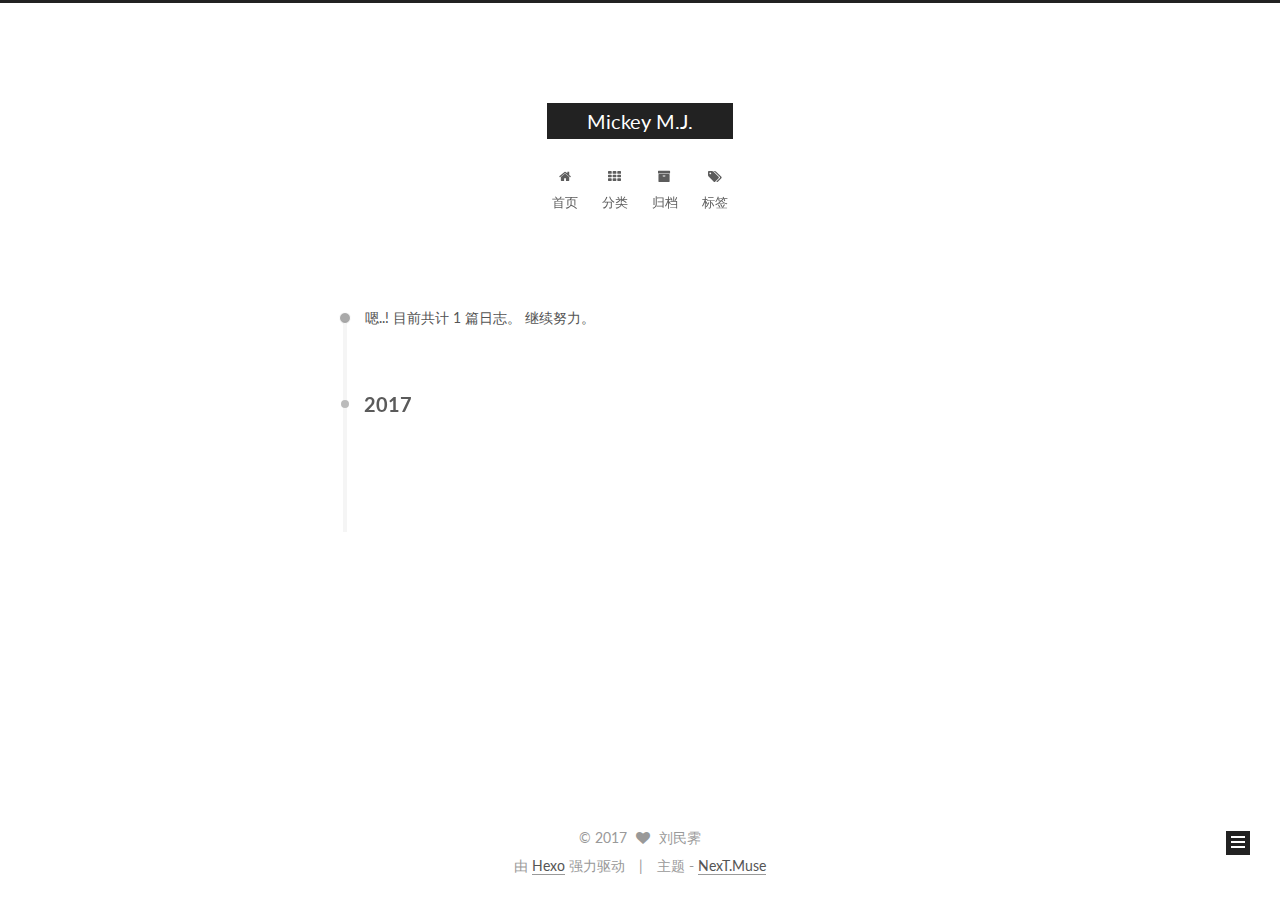
<file: archives/2017/03/index.html>
<!doctype html>



  


<html class="theme-next muse use-motion" lang="zh-Hans">
<head>
  <meta charset="UTF-8"/>
<meta http-equiv="X-UA-Compatible" content="IE=edge" />
<meta name="viewport" content="width=device-width, initial-scale=1, maximum-scale=1"/>



<meta http-equiv="Cache-Control" content="no-transform" />
<meta http-equiv="Cache-Control" content="no-siteapp" />















  
  
  <link href="/lib/fancybox/source/jquery.fancybox.css?v=2.1.5" rel="stylesheet" type="text/css" />




  
  
  
  

  
    
    
  

  

  

  

  

  
    
    
    <link href="//fonts.googleapis.com/css?family=Lato:300,300italic,400,400italic,700,700italic&subset=latin,latin-ext" rel="stylesheet" type="text/css">
  






<link href="/lib/font-awesome/css/font-awesome.min.css?v=4.6.2" rel="stylesheet" type="text/css" />

<link href="/css/main.css?v=5.1.0" rel="stylesheet" type="text/css" />


  <meta name="keywords" content="Hexo, NexT" />








  <link rel="shortcut icon" type="image/x-icon" href="/favicon.ico?v=5.1.0" />






<meta name="description" content="漫漫长路">
<meta property="og:type" content="website">
<meta property="og:title" content="Mickey M.J.">
<meta property="og:url" content="https://mickey-mj.github.io/archives/2017/03/index.html">
<meta property="og:site_name" content="Mickey M.J.">
<meta property="og:description" content="漫漫长路">
<meta name="twitter:card" content="summary">
<meta name="twitter:title" content="Mickey M.J.">
<meta name="twitter:description" content="漫漫长路">



<script type="text/javascript" id="hexo.configurations">
  var NexT = window.NexT || {};
  var CONFIG = {
    root: '/',
    scheme: 'Muse',
    sidebar: {"position":"right","display":"post","offset":12,"offset_float":0,"b2t":false,"scrollpercent":false},
    fancybox: true,
    motion: true,
    duoshuo: {
      userId: '0',
      author: '博主'
    },
    algolia: {
      applicationID: '',
      apiKey: '',
      indexName: '',
      hits: {"per_page":10},
      labels: {"input_placeholder":"Search for Posts","hits_empty":"We didn't find any results for the search: ${query}","hits_stats":"${hits} results found in ${time} ms"}
    }
  };
</script>



  <link rel="canonical" href="https://mickey-mj.github.io/archives/2017/03/"/>





  <title> 归档 | Mickey M.J. </title>
</head>

<body itemscope itemtype="http://schema.org/WebPage" lang="zh-Hans">

  














  
  
    
  

  <div class="container sidebar-position-right  page-archive  ">
    <div class="headband"></div>

    <header id="header" class="header" itemscope itemtype="http://schema.org/WPHeader">
      <div class="header-inner"><div class="site-brand-wrapper">
  <div class="site-meta ">
    

    <div class="custom-logo-site-title">
      <a href="/"  class="brand" rel="start">
        <span class="logo-line-before"><i></i></span>
        <span class="site-title">Mickey M.J.</span>
        <span class="logo-line-after"><i></i></span>
      </a>
    </div>
      
        <p class="site-subtitle"></p>
      
  </div>

  <div class="site-nav-toggle">
    <button>
      <span class="btn-bar"></span>
      <span class="btn-bar"></span>
      <span class="btn-bar"></span>
    </button>
  </div>
</div>

<nav class="site-nav">
  

  
    <ul id="menu" class="menu">
      
        
        <li class="menu-item menu-item-home">
          <a href="/" rel="section">
            
              <i class="menu-item-icon fa fa-fw fa-home"></i> <br />
            
            首页
          </a>
        </li>
      
        
        <li class="menu-item menu-item-categories">
          <a href="/categories" rel="section">
            
              <i class="menu-item-icon fa fa-fw fa-th"></i> <br />
            
            分类
          </a>
        </li>
      
        
        <li class="menu-item menu-item-archives">
          <a href="/archives" rel="section">
            
              <i class="menu-item-icon fa fa-fw fa-archive"></i> <br />
            
            归档
          </a>
        </li>
      
        
        <li class="menu-item menu-item-tags">
          <a href="/tags" rel="section">
            
              <i class="menu-item-icon fa fa-fw fa-tags"></i> <br />
            
            标签
          </a>
        </li>
      

      
    </ul>
  

  
</nav>



 </div>
    </header>

    <main id="main" class="main">
      <div class="main-inner">
        <div class="content-wrap">
          <div id="content" class="content">
            

  <section id="posts" class="posts-collapse">
    <span class="archive-move-on"></span>

    <span class="archive-page-counter">
      
      
      
        
      
      嗯..! 目前共计 1 篇日志。 继续努力。
    </span>

    

      
      
      

      
        
        <div class="collection-title">
          <h2 class="archive-year motion-element" id="archive-year-2017">2017</h2>
        </div>
      
      

      

  <article class="post post-type-normal" itemscope itemtype="http://schema.org/Article">
    <header class="post-header">

      <h1 class="post-title">
        
            <a class="post-title-link" href="/2017/03/28/深入理解计算机系统 第四章/" itemprop="url">
              
                <span itemprop="name">深入理解计算机系统 第四章</span>
              
            </a>
        
      </h1>

      <div class="post-meta">
        <time class="post-time" itemprop="dateCreated"
              datetime="2017-03-28T02:39:29+08:00"
              content="2017-03-28" >
          03-28
        </time>
      </div>

    </header>
  </article>



    

  </section>

  



          </div>
          


          

        </div>
        
          
  
  <div class="sidebar-toggle">
    <div class="sidebar-toggle-line-wrap">
      <span class="sidebar-toggle-line sidebar-toggle-line-first"></span>
      <span class="sidebar-toggle-line sidebar-toggle-line-middle"></span>
      <span class="sidebar-toggle-line sidebar-toggle-line-last"></span>
    </div>
  </div>

  <aside id="sidebar" class="sidebar">
    <div class="sidebar-inner">

      

      

      <section class="site-overview sidebar-panel sidebar-panel-active">
        <div class="site-author motion-element" itemprop="author" itemscope itemtype="http://schema.org/Person">
          <img class="site-author-image" itemprop="image"
               src="/images/avatar.gif"
               alt="刘民霁" />
          <p class="site-author-name" itemprop="name">刘民霁</p>
           
              <p class="site-description motion-element" itemprop="description">漫漫长路</p>
          
        </div>
        <nav class="site-state motion-element">

          
            <div class="site-state-item site-state-posts">
              <a href="/archives">
                <span class="site-state-item-count">1</span>
                <span class="site-state-item-name">日志</span>
              </a>
            </div>
          

          

          
            
            
            <div class="site-state-item site-state-tags">
              
                <span class="site-state-item-count">1</span>
                <span class="site-state-item-name">标签</span>
              
            </div>
          

        </nav>

        

        <div class="links-of-author motion-element">
          
        </div>

        
        

        
        

        


      </section>

      

      

    </div>
  </aside>


        
      </div>
    </main>

    <footer id="footer" class="footer">
      <div class="footer-inner">
        <div class="copyright" >
  
  &copy; 
  <span itemprop="copyrightYear">2017</span>
  <span class="with-love">
    <i class="fa fa-heart"></i>
  </span>
  <span class="author" itemprop="copyrightHolder">刘民霁</span>
</div>


<div class="powered-by">
  由 <a class="theme-link" href="https://hexo.io">Hexo</a> 强力驱动
</div>

<div class="theme-info">
  主题 -
  <a class="theme-link" href="https://github.com/iissnan/hexo-theme-next">
    NexT.Muse
  </a>
</div>


        

        
      </div>
    </footer>

    
      <div class="back-to-top">
        <i class="fa fa-arrow-up"></i>
        
      </div>
    

  </div>

  

<script type="text/javascript">
  if (Object.prototype.toString.call(window.Promise) !== '[object Function]') {
    window.Promise = null;
  }
</script>









  






  
  <script type="text/javascript" src="/lib/jquery/index.js?v=2.1.3"></script>

  
  <script type="text/javascript" src="/lib/fastclick/lib/fastclick.min.js?v=1.0.6"></script>

  
  <script type="text/javascript" src="/lib/jquery_lazyload/jquery.lazyload.js?v=1.9.7"></script>

  
  <script type="text/javascript" src="/lib/velocity/velocity.min.js?v=1.2.1"></script>

  
  <script type="text/javascript" src="/lib/velocity/velocity.ui.min.js?v=1.2.1"></script>

  
  <script type="text/javascript" src="/lib/fancybox/source/jquery.fancybox.pack.js?v=2.1.5"></script>


  


  <script type="text/javascript" src="/js/src/utils.js?v=5.1.0"></script>

  <script type="text/javascript" src="/js/src/motion.js?v=5.1.0"></script>



  
  

  
  
    <script type="text/javascript" id="motion.page.archive">
      $('.archive-year').velocity('transition.slideLeftIn');
    </script>
  


  


  <script type="text/javascript" src="/js/src/bootstrap.js?v=5.1.0"></script>



  


  




	





  





  





  






  





  

  

  

  

</body>
</html>
</file>
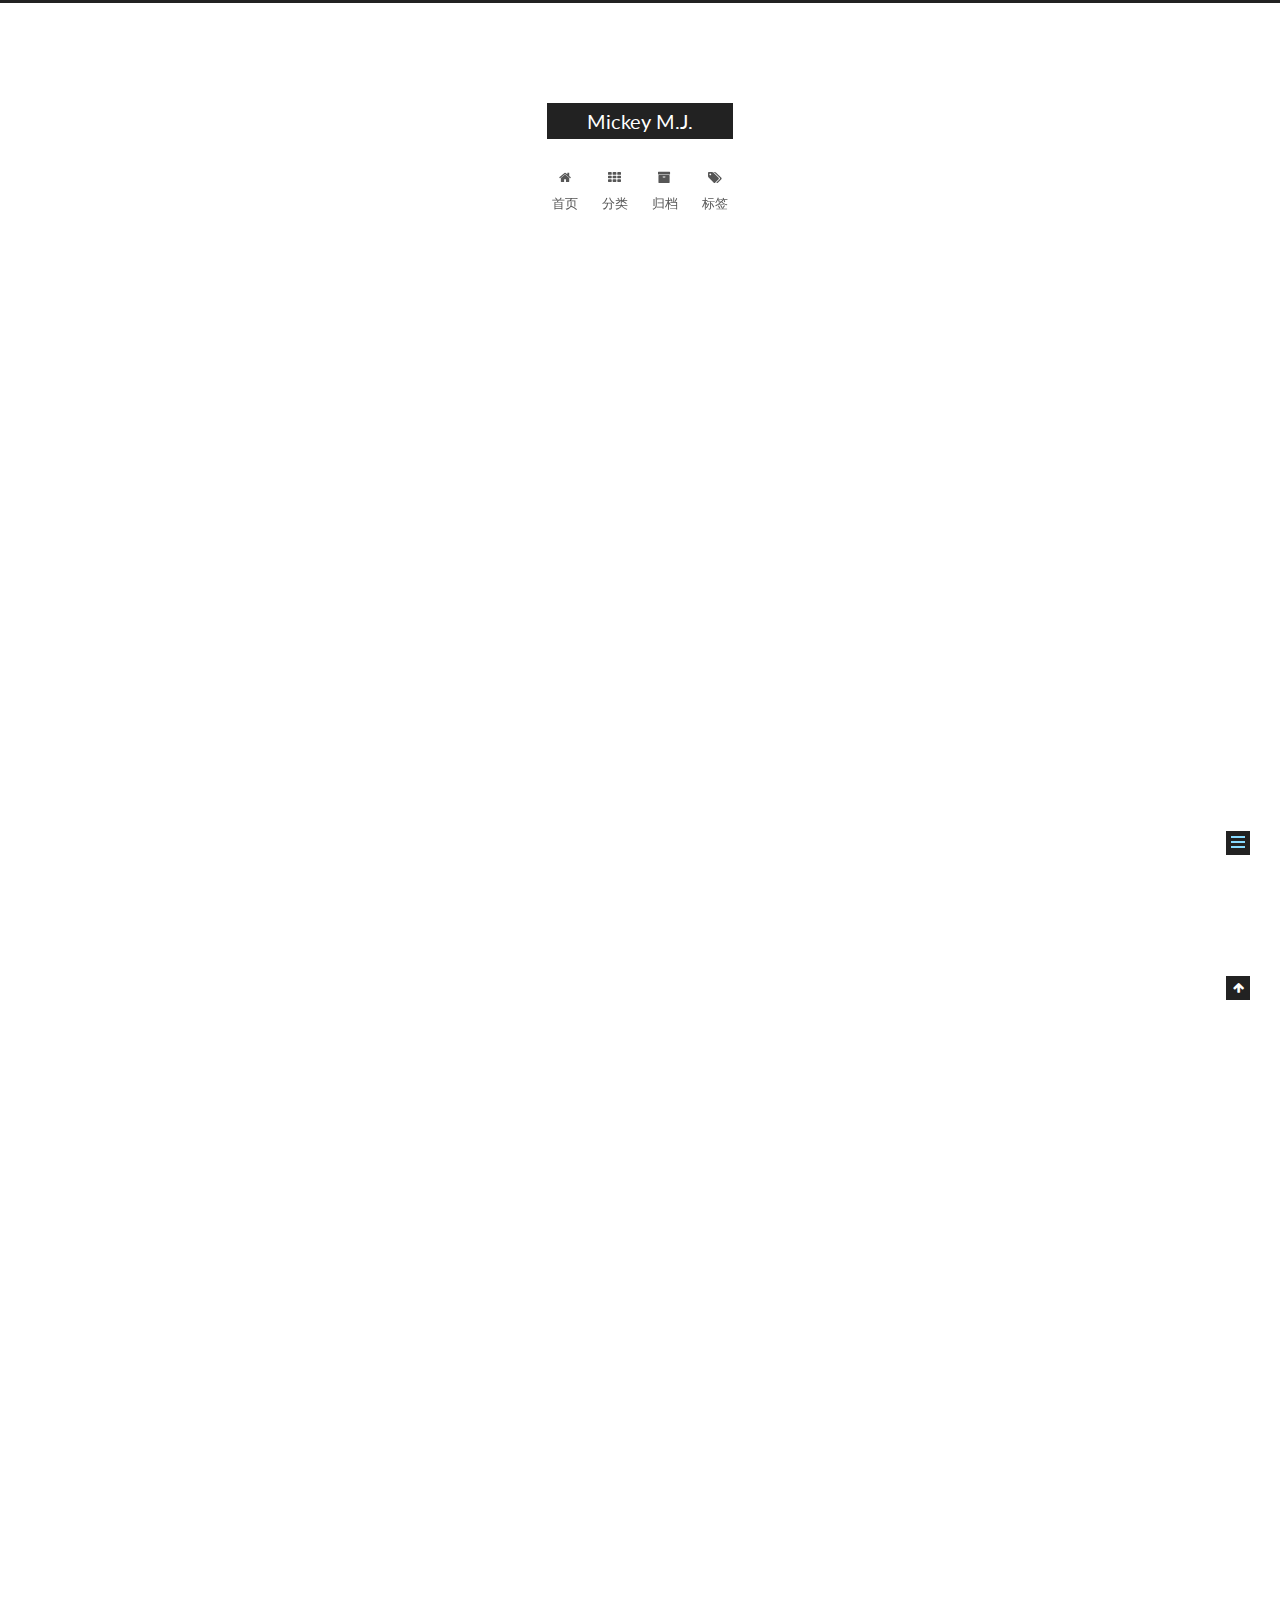
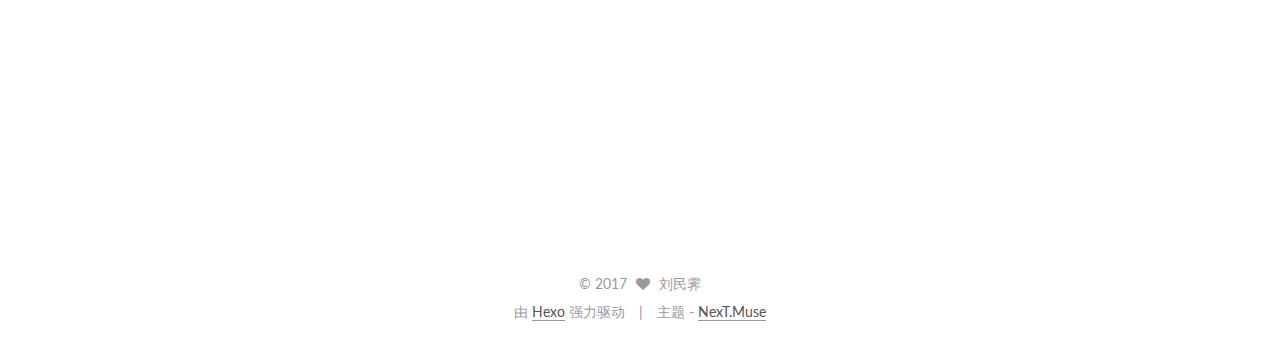
<file: 2017/03/28/深入理解计算机系统 第四章/index.html>
<!doctype html>



  


<html class="theme-next muse use-motion" lang="zh-Hans">
<head>
  <meta charset="UTF-8"/>
<meta http-equiv="X-UA-Compatible" content="IE=edge" />
<meta name="viewport" content="width=device-width, initial-scale=1, maximum-scale=1"/>



<meta http-equiv="Cache-Control" content="no-transform" />
<meta http-equiv="Cache-Control" content="no-siteapp" />















  
  
  <link href="/lib/fancybox/source/jquery.fancybox.css?v=2.1.5" rel="stylesheet" type="text/css" />




  
  
  
  

  
    
    
  

  

  

  

  

  
    
    
    <link href="//fonts.googleapis.com/css?family=Lato:300,300italic,400,400italic,700,700italic&subset=latin,latin-ext" rel="stylesheet" type="text/css">
  






<link href="/lib/font-awesome/css/font-awesome.min.css?v=4.6.2" rel="stylesheet" type="text/css" />

<link href="/css/main.css?v=5.1.0" rel="stylesheet" type="text/css" />


  <meta name="keywords" content="深入理解计算机系统," />








  <link rel="shortcut icon" type="image/x-icon" href="/favicon.ico?v=5.1.0" />






<meta name="description" content="深入理解计算机系统-第四章1 Y86指令集体系结构
一个处理器支持的指令和指令的字节级编码称为它的指令集体系结构。定义一个指令集体系结构，包括定义各种状态元素、指令集和它们的编码、一组编程规范和异常事件处理。

1.1程序员可见的状态Y86程序中的每条指令都会读取或修改处理器状态的某些部分，这些被称为程序员可见状态。这里的程序员可以是写汇编代码的人，也可以是产生机器级代码的编译器。这些状态包括：">
<meta property="og:type" content="article">
<meta property="og:title" content="深入理解计算机系统 第四章">
<meta property="og:url" content="https://mickey-mj.github.io/2017/03/28/深入理解计算机系统 第四章/index.html">
<meta property="og:site_name" content="Mickey M.J.">
<meta property="og:description" content="深入理解计算机系统-第四章1 Y86指令集体系结构
一个处理器支持的指令和指令的字节级编码称为它的指令集体系结构。定义一个指令集体系结构，包括定义各种状态元素、指令集和它们的编码、一组编程规范和异常事件处理。

1.1程序员可见的状态Y86程序中的每条指令都会读取或修改处理器状态的某些部分，这些被称为程序员可见状态。这里的程序员可以是写汇编代码的人，也可以是产生机器级代码的编译器。这些状态包括：">
<meta property="og:updated_time" content="2017-03-27T19:24:00.000Z">
<meta name="twitter:card" content="summary">
<meta name="twitter:title" content="深入理解计算机系统 第四章">
<meta name="twitter:description" content="深入理解计算机系统-第四章1 Y86指令集体系结构
一个处理器支持的指令和指令的字节级编码称为它的指令集体系结构。定义一个指令集体系结构，包括定义各种状态元素、指令集和它们的编码、一组编程规范和异常事件处理。

1.1程序员可见的状态Y86程序中的每条指令都会读取或修改处理器状态的某些部分，这些被称为程序员可见状态。这里的程序员可以是写汇编代码的人，也可以是产生机器级代码的编译器。这些状态包括：">



<script type="text/javascript" id="hexo.configurations">
  var NexT = window.NexT || {};
  var CONFIG = {
    root: '/',
    scheme: 'Muse',
    sidebar: {"position":"right","display":"post","offset":12,"offset_float":0,"b2t":false,"scrollpercent":false},
    fancybox: true,
    motion: true,
    duoshuo: {
      userId: '0',
      author: '博主'
    },
    algolia: {
      applicationID: '',
      apiKey: '',
      indexName: '',
      hits: {"per_page":10},
      labels: {"input_placeholder":"Search for Posts","hits_empty":"We didn't find any results for the search: ${query}","hits_stats":"${hits} results found in ${time} ms"}
    }
  };
</script>



  <link rel="canonical" href="https://mickey-mj.github.io/2017/03/28/深入理解计算机系统 第四章/"/>





  <title> 深入理解计算机系统 第四章 | Mickey M.J. </title>
</head>

<body itemscope itemtype="http://schema.org/WebPage" lang="zh-Hans">

  














  
  
    
  

  <div class="container sidebar-position-right page-post-detail ">
    <div class="headband"></div>

    <header id="header" class="header" itemscope itemtype="http://schema.org/WPHeader">
      <div class="header-inner"><div class="site-brand-wrapper">
  <div class="site-meta ">
    

    <div class="custom-logo-site-title">
      <a href="/"  class="brand" rel="start">
        <span class="logo-line-before"><i></i></span>
        <span class="site-title">Mickey M.J.</span>
        <span class="logo-line-after"><i></i></span>
      </a>
    </div>
      
        <p class="site-subtitle"></p>
      
  </div>

  <div class="site-nav-toggle">
    <button>
      <span class="btn-bar"></span>
      <span class="btn-bar"></span>
      <span class="btn-bar"></span>
    </button>
  </div>
</div>

<nav class="site-nav">
  

  
    <ul id="menu" class="menu">
      
        
        <li class="menu-item menu-item-home">
          <a href="/" rel="section">
            
              <i class="menu-item-icon fa fa-fw fa-home"></i> <br />
            
            首页
          </a>
        </li>
      
        
        <li class="menu-item menu-item-categories">
          <a href="/categories" rel="section">
            
              <i class="menu-item-icon fa fa-fw fa-th"></i> <br />
            
            分类
          </a>
        </li>
      
        
        <li class="menu-item menu-item-archives">
          <a href="/archives" rel="section">
            
              <i class="menu-item-icon fa fa-fw fa-archive"></i> <br />
            
            归档
          </a>
        </li>
      
        
        <li class="menu-item menu-item-tags">
          <a href="/tags" rel="section">
            
              <i class="menu-item-icon fa fa-fw fa-tags"></i> <br />
            
            标签
          </a>
        </li>
      

      
    </ul>
  

  
</nav>



 </div>
    </header>

    <main id="main" class="main">
      <div class="main-inner">
        <div class="content-wrap">
          <div id="content" class="content">
            

  <div id="posts" class="posts-expand">
    

  

  
  
  

  <article class="post post-type-normal " itemscope itemtype="http://schema.org/Article">
    <link itemprop="mainEntityOfPage" href="https://mickey-mj.github.io/2017/03/28/深入理解计算机系统 第四章/">

    <span hidden itemprop="author" itemscope itemtype="http://schema.org/Person">
      <meta itemprop="name" content="刘民霁">
      <meta itemprop="description" content="">
      <meta itemprop="image" content="/images/avatar.gif">
    </span>

    <span hidden itemprop="publisher" itemscope itemtype="http://schema.org/Organization">
      <meta itemprop="name" content="Mickey M.J.">
    </span>

    
      <header class="post-header">

        
        
          <h1 class="post-title" itemprop="name headline">
            
            
              
                深入理解计算机系统 第四章
              
            
          </h1>
        

        <div class="post-meta">
          <span class="post-time">
            
              <span class="post-meta-item-icon">
                <i class="fa fa-calendar-o"></i>
              </span>
              
                <span class="post-meta-item-text">发表于</span>
              
              <time title="创建于" itemprop="dateCreated datePublished" datetime="2017-03-28T02:39:29+08:00">
                2017-03-28
              </time>
            

            

            
          </span>

          

          
            
          

          
          

          

          

          

        </div>
      </header>
    


    <div class="post-body" itemprop="articleBody">

      
      

      
        <h1 id="深入理解计算机系统-第四章"><a href="#深入理解计算机系统-第四章" class="headerlink" title="深入理解计算机系统-第四章"></a>深入理解计算机系统-第四章</h1><h2 id="1-Y86指令集体系结构"><a href="#1-Y86指令集体系结构" class="headerlink" title="1 Y86指令集体系结构"></a>1 Y86指令集体系结构</h2><blockquote>
<p>一个处理器支持的指令和指令的字节级编码称为它的指令集体系结构。<br>定义一个指令集体系结构，包括定义各种状态元素、指令集和它们的编码、一组编程规范和异常事件处理。</p>
</blockquote>
<h3 id="1-1程序员可见的状态"><a href="#1-1程序员可见的状态" class="headerlink" title="1.1程序员可见的状态"></a>1.1程序员可见的状态</h3><p>Y86程序中的每条指令都会读取或修改处理器状态的某些部分，这些被称为程序员可见状态。这里的程序员可以是写汇编代码的人，也可以是产生机器级代码的编译器。这些状态包括：</p>
<ul>
<li>8个寄存器（一个寄存器作为栈指针）</li>
<li>3个条件码</li>
<li>程序计数器PC</li>
<li>存储器</li>
<li>程序状态码</li>
</ul>
<h3 id="1-2-Y86指令"><a href="#1-2-Y86指令" class="headerlink" title="1.2 Y86指令"></a>1.2 Y86指令</h3><ol>
<li>movl指令集</li>
<li>整数操作指令，addl、subl、andl、xorl</li>
<li>跳转指令</li>
<li>条件传送指令</li>
<li>call指令、ret指令</li>
<li>pushl和popl指令实现入栈和出栈</li>
<li>halt指令停止指令的执行</li>
</ol>
<h3 id="1-3-指令编码"><a href="#1-3-指令编码" class="headerlink" title="1.3 指令编码"></a>1.3 指令编码</h3><p>每条指令需要1~6个字节。第一个字节表明类型，高4位为代码部分，低4位是功能部分。<br>8个寄存器每个都有相应的0~7的寄存器标识符。<br>可能附加寄存器指示符字节。只需要一个寄存器操作数的指令将另一个寄存器指示符设为0xF。<br>可能附加4字节常数。</p>
<h3 id="1-4-Y86异常"><a href="#1-4-Y86异常" class="headerlink" title="1.4 Y86异常"></a>1.4 Y86异常</h3><ol>
<li>AOK 程序执行正常</li>
<li>HLT 处理器执行了一条halt指令</li>
<li>ADR 处理器试图从一个非法存储器地址读或者向一个非法地址写</li>
<li>INS 遇到非法指令代码</li>
</ol>
<p>遇到异常状态时，完整的设计会调用一个异常处理程序（exception handler）或自定义的信号处理程序(signal handler)。</p>
<h3 id="1-5-Y86程序"><a href="#1-5-Y86程序" class="headerlink" title="1.5 Y86程序"></a>1.5 Y86程序</h3><h3 id="1-6-一些Y86指令的详情"><a href="#1-6-一些Y86指令的详情" class="headerlink" title="1.6 一些Y86指令的详情"></a>1.6 一些Y86指令的详情</h3><h2 id="2-逻辑设计和硬件控制语言HCL"><a href="#2-逻辑设计和硬件控制语言HCL" class="headerlink" title="2 逻辑设计和硬件控制语言HCL"></a>2 逻辑设计和硬件控制语言HCL</h2><blockquote>
<p>一个数字系统的三个主要组成部分：计算对位进行操作的函数的组合逻辑、存储位的存储器元素、控制存储器元素更新的时钟信号</p>
</blockquote>
<h3 id="2-1-逻辑门"><a href="#2-1-逻辑门" class="headerlink" title="2.1 逻辑门"></a>2.1 逻辑门</h3><p>&amp;&amp;、||、！</p>
<h3 id="2-2-组合电路和HCL布尔表达式"><a href="#2-2-组合电路和HCL布尔表达式" class="headerlink" title="2.2 组合电路和HCL布尔表达式"></a>2.2 组合电路和HCL布尔表达式</h3><h3 id="2-3-字级的组合电路和HCL整数表达式"><a href="#2-3-字级的组合电路和HCL整数表达式" class="headerlink" title="2.3 字级的组合电路和HCL整数表达式"></a>2.3 字级的组合电路和HCL整数表达式</h3><h3 id="2-4-集合关系"><a href="#2-4-集合关系" class="headerlink" title="2.4 集合关系"></a>2.4 集合关系</h3><h3 id="2-5存储器和时钟"><a href="#2-5存储器和时钟" class="headerlink" title="2.5存储器和时钟"></a>2.5存储器和时钟</h3><p>时钟寄存器。存储单个位或字，时钟信号控制寄存器加载输入值。<br>随机访问存储器。存储多个字，用地址来选择该读或该写哪个字。</p>
<h2 id="3-Y86的顺序实现"><a href="#3-Y86的顺序实现" class="headerlink" title="3 Y86的顺序实现"></a>3 Y86的顺序实现</h2><p>每个时钟周期上顺序处理器SEQ执行处理一条完整指令的所有步骤。</p>
<h3 id="3-1-将处理组织成段"><a href="#3-1-将处理组织成段" class="headerlink" title="3.1 将处理组织成段"></a>3.1 将处理组织成段</h3><ol>
<li><strong>取指</strong>：从存储器读取指令字节，地址为程序计数器PC的值。从指令中抽取出指令指示符字节的两个四位部分，称为指令代码icode和ifun指令功能。它可能取出一个寄存器指示符字节，指明一个或两个寄存器操作数指示符rA和rB。它还可能取出一个四字节常数字valC。它按照顺序方式计算当前指令的下一条指令的地址valP。也就是说，valP等于PC的值加上已取出指令的长度。</li>
</ol>
<ul>
<li><strong>译码</strong>：译码阶段从寄存器文件读入最多两个操作数，得到值valA和或valB。有些指令则是读取%esp的值。</li>
<li><strong>执行</strong>：算术/逻辑单元ALU要么执行指令指明的操作（根据ifun的值），计算存储器引用的有效地址，要么增加或减少栈指针。得到的值我们称为valE也可能设置条件码。对一条跳转指令来说，这个阶段会检验条件码和分支条件，看是不是应该选择分支。</li>
<li><strong>访存</strong>：将数据写入存储器，或者从存储器读出数据。</li>
<li><strong>写回</strong>：最多可以写两个结果到寄存器文件。</li>
<li><strong>更新PC</strong>：将PC设置成下一条指令的地址。</li>
</ul>
<h3 id="3-2-SEQ硬件结构"><a href="#3-2-SEQ硬件结构" class="headerlink" title="3.2 SEQ硬件结构"></a>3.2 SEQ硬件结构</h3><blockquote>
<p>与六个基本阶段中各个阶段对应的硬件单元hardware unit负责执行这些处理。</p>
</blockquote>
<ol>
<li><strong>取指</strong>：将程序计数器PC寄存器作为地址，指令存储器读取指令的字节。PC增加器计算valP，即增加了的程序计数器。</li>
<li><strong>译码</strong>：寄存器文件有两个读端口A和B，从这两个端口同时读寄存器值valA和valB。</li>
<li><strong>执行</strong>：执行阶段会根据指令的类型，将算术/逻辑单元ALU用于不同的目的。整数操作执行运算，其它指令作为加法器来增加或者减少指针，或者计算有效地址，或只是简单的加0，将一个输入传递到输出。条件码寄存器CC有三个条件码位。ALU负责计算条件码的新值。当执行一条跳转指令时，会根据条件码和跳转类型来计算分支信号Cnd。</li>
<li><strong>访存</strong>：数据存储器读出或写入一个存储器字。指令和数据存储器访问的是相同的存储器位置，但是用于不同的目的。</li>
<li><strong>写回</strong>：寄存器有两个写端口。端口E用来写ALU计算出来的值，而端口M用来写从数据存储器中读出的值。</li>
</ol>
<h3 id="3-3SEQ的时序"><a href="#3-3SEQ的时序" class="headerlink" title="3.3SEQ的时序"></a>3.3SEQ的时序</h3>
      
    </div>

    <div>
      
        

      
    </div>

    <div>
      
        

      
    </div>

    <div>
      
        

      
    </div>

    <footer class="post-footer">
      
        <div class="post-tags">
          
            <a href="/tags/深入理解计算机系统/" rel="tag"># 深入理解计算机系统</a>
          
        </div>
      

      
        
      

      

      
      
    </footer>
  </article>



    <div class="post-spread">
      
    </div>
  </div>


          </div>
          


          
  <div class="comments" id="comments">
    
  </div>


        </div>
        
          
  
  <div class="sidebar-toggle">
    <div class="sidebar-toggle-line-wrap">
      <span class="sidebar-toggle-line sidebar-toggle-line-first"></span>
      <span class="sidebar-toggle-line sidebar-toggle-line-middle"></span>
      <span class="sidebar-toggle-line sidebar-toggle-line-last"></span>
    </div>
  </div>

  <aside id="sidebar" class="sidebar">
    <div class="sidebar-inner">

      

      
        <ul class="sidebar-nav motion-element">
          <li class="sidebar-nav-toc sidebar-nav-active" data-target="post-toc-wrap" >
            文章目录
          </li>
          <li class="sidebar-nav-overview" data-target="site-overview">
            站点概览
          </li>
        </ul>
      

      <section class="site-overview sidebar-panel">
        <div class="site-author motion-element" itemprop="author" itemscope itemtype="http://schema.org/Person">
          <img class="site-author-image" itemprop="image"
               src="/images/avatar.gif"
               alt="刘民霁" />
          <p class="site-author-name" itemprop="name">刘民霁</p>
           
              <p class="site-description motion-element" itemprop="description">漫漫长路</p>
          
        </div>
        <nav class="site-state motion-element">

          
            <div class="site-state-item site-state-posts">
              <a href="/archives">
                <span class="site-state-item-count">1</span>
                <span class="site-state-item-name">日志</span>
              </a>
            </div>
          

          

          
            
            
            <div class="site-state-item site-state-tags">
              
                <span class="site-state-item-count">1</span>
                <span class="site-state-item-name">标签</span>
              
            </div>
          

        </nav>

        

        <div class="links-of-author motion-element">
          
        </div>

        
        

        
        

        


      </section>

      
      <!--noindex-->
        <section class="post-toc-wrap motion-element sidebar-panel sidebar-panel-active">
          <div class="post-toc">

            
              
            

            
              <div class="post-toc-content"><ol class="nav"><li class="nav-item nav-level-1"><a class="nav-link" href="#深入理解计算机系统-第四章"><span class="nav-number">1.</span> <span class="nav-text">深入理解计算机系统-第四章</span></a><ol class="nav-child"><li class="nav-item nav-level-2"><a class="nav-link" href="#1-Y86指令集体系结构"><span class="nav-number">1.1.</span> <span class="nav-text">1 Y86指令集体系结构</span></a><ol class="nav-child"><li class="nav-item nav-level-3"><a class="nav-link" href="#1-1程序员可见的状态"><span class="nav-number">1.1.1.</span> <span class="nav-text">1.1程序员可见的状态</span></a></li><li class="nav-item nav-level-3"><a class="nav-link" href="#1-2-Y86指令"><span class="nav-number">1.1.2.</span> <span class="nav-text">1.2 Y86指令</span></a></li><li class="nav-item nav-level-3"><a class="nav-link" href="#1-3-指令编码"><span class="nav-number">1.1.3.</span> <span class="nav-text">1.3 指令编码</span></a></li><li class="nav-item nav-level-3"><a class="nav-link" href="#1-4-Y86异常"><span class="nav-number">1.1.4.</span> <span class="nav-text">1.4 Y86异常</span></a></li><li class="nav-item nav-level-3"><a class="nav-link" href="#1-5-Y86程序"><span class="nav-number">1.1.5.</span> <span class="nav-text">1.5 Y86程序</span></a></li><li class="nav-item nav-level-3"><a class="nav-link" href="#1-6-一些Y86指令的详情"><span class="nav-number">1.1.6.</span> <span class="nav-text">1.6 一些Y86指令的详情</span></a></li></ol></li><li class="nav-item nav-level-2"><a class="nav-link" href="#2-逻辑设计和硬件控制语言HCL"><span class="nav-number">1.2.</span> <span class="nav-text">2 逻辑设计和硬件控制语言HCL</span></a><ol class="nav-child"><li class="nav-item nav-level-3"><a class="nav-link" href="#2-1-逻辑门"><span class="nav-number">1.2.1.</span> <span class="nav-text">2.1 逻辑门</span></a></li><li class="nav-item nav-level-3"><a class="nav-link" href="#2-2-组合电路和HCL布尔表达式"><span class="nav-number">1.2.2.</span> <span class="nav-text">2.2 组合电路和HCL布尔表达式</span></a></li><li class="nav-item nav-level-3"><a class="nav-link" href="#2-3-字级的组合电路和HCL整数表达式"><span class="nav-number">1.2.3.</span> <span class="nav-text">2.3 字级的组合电路和HCL整数表达式</span></a></li><li class="nav-item nav-level-3"><a class="nav-link" href="#2-4-集合关系"><span class="nav-number">1.2.4.</span> <span class="nav-text">2.4 集合关系</span></a></li><li class="nav-item nav-level-3"><a class="nav-link" href="#2-5存储器和时钟"><span class="nav-number">1.2.5.</span> <span class="nav-text">2.5存储器和时钟</span></a></li></ol></li><li class="nav-item nav-level-2"><a class="nav-link" href="#3-Y86的顺序实现"><span class="nav-number">1.3.</span> <span class="nav-text">3 Y86的顺序实现</span></a><ol class="nav-child"><li class="nav-item nav-level-3"><a class="nav-link" href="#3-1-将处理组织成段"><span class="nav-number">1.3.1.</span> <span class="nav-text">3.1 将处理组织成段</span></a></li><li class="nav-item nav-level-3"><a class="nav-link" href="#3-2-SEQ硬件结构"><span class="nav-number">1.3.2.</span> <span class="nav-text">3.2 SEQ硬件结构</span></a></li><li class="nav-item nav-level-3"><a class="nav-link" href="#3-3SEQ的时序"><span class="nav-number">1.3.3.</span> <span class="nav-text">3.3SEQ的时序</span></a></li></ol></li></ol></li></ol></div>
            

          </div>
        </section>
      <!--/noindex-->
      

      

    </div>
  </aside>


        
      </div>
    </main>

    <footer id="footer" class="footer">
      <div class="footer-inner">
        <div class="copyright" >
  
  &copy; 
  <span itemprop="copyrightYear">2017</span>
  <span class="with-love">
    <i class="fa fa-heart"></i>
  </span>
  <span class="author" itemprop="copyrightHolder">刘民霁</span>
</div>


<div class="powered-by">
  由 <a class="theme-link" href="https://hexo.io">Hexo</a> 强力驱动
</div>

<div class="theme-info">
  主题 -
  <a class="theme-link" href="https://github.com/iissnan/hexo-theme-next">
    NexT.Muse
  </a>
</div>


        

        
      </div>
    </footer>

    
      <div class="back-to-top">
        <i class="fa fa-arrow-up"></i>
        
      </div>
    

  </div>

  

<script type="text/javascript">
  if (Object.prototype.toString.call(window.Promise) !== '[object Function]') {
    window.Promise = null;
  }
</script>









  






  
  <script type="text/javascript" src="/lib/jquery/index.js?v=2.1.3"></script>

  
  <script type="text/javascript" src="/lib/fastclick/lib/fastclick.min.js?v=1.0.6"></script>

  
  <script type="text/javascript" src="/lib/jquery_lazyload/jquery.lazyload.js?v=1.9.7"></script>

  
  <script type="text/javascript" src="/lib/velocity/velocity.min.js?v=1.2.1"></script>

  
  <script type="text/javascript" src="/lib/velocity/velocity.ui.min.js?v=1.2.1"></script>

  
  <script type="text/javascript" src="/lib/fancybox/source/jquery.fancybox.pack.js?v=2.1.5"></script>


  


  <script type="text/javascript" src="/js/src/utils.js?v=5.1.0"></script>

  <script type="text/javascript" src="/js/src/motion.js?v=5.1.0"></script>



  
  

  
  <script type="text/javascript" src="/js/src/scrollspy.js?v=5.1.0"></script>
<script type="text/javascript" src="/js/src/post-details.js?v=5.1.0"></script>



  


  <script type="text/javascript" src="/js/src/bootstrap.js?v=5.1.0"></script>



  


  




	





  





  





  






  





  

  

  

  

</body>
</html>
</file>
<file: css/main.css>
/* normalize.css v3.0.2 | MIT License | git.io/normalize */
html {
  font-family: sans-serif; /* 1 */
  -ms-text-size-adjust: 100%; /* 2 */
  -webkit-text-size-adjust: 100%; /* 2 */
}
body {
  margin: 0;
}
article,
aside,
details,
figcaption,
figure,
footer,
header,
hgroup,
main,
menu,
nav,
section,
summary {
  display: block;
}
audio,
canvas,
progress,
video {
  display: inline-block; /* 1 */
  vertical-align: baseline; /* 2 */
}
audio:not([controls]) {
  display: none;
  height: 0;
}
[hidden],
template {
  display: none;
}
a {
  background-color: transparent;
}
a:active,
a:hover {
  outline: 0;
}
abbr[title] {
  border-bottom: 1px dotted;
}
b,
strong {
  font-weight: bold;
}
dfn {
  font-style: italic;
}
h1 {
  font-size: 2em;
  margin: 0.67em 0;
}
mark {
  background: #ff0;
  color: #000;
}
small {
  font-size: 80%;
}
sub,
sup {
  font-size: 75%;
  line-height: 0;
  position: relative;
  vertical-align: baseline;
}
sup {
  top: -0.5em;
}
sub {
  bottom: -0.25em;
}
img {
  border: 0;
}
svg:not(:root) {
  overflow: hidden;
}
figure {
  margin: 1em 40px;
}
hr {
  -moz-box-sizing: content-box;
  box-sizing: content-box;
  height: 0;
}
pre {
  overflow: auto;
}
code,
kbd,
pre,
samp {
  font-family: monospace, monospace;
  font-size: 1em;
}
button,
input,
optgroup,
select,
textarea {
  color: inherit; /* 1 */
  font: inherit; /* 2 */
  margin: 0; /* 3 */
}
button {
  overflow: visible;
}
button,
select {
  text-transform: none;
}
button,
html input[type="button"],
input[type="reset"],
input[type="submit"] {
  -webkit-appearance: button; /* 2 */
  cursor: pointer; /* 3 */
}
button[disabled],
html input[disabled] {
  cursor: default;
}
button::-moz-focus-inner,
input::-moz-focus-inner {
  border: 0;
  padding: 0;
}
input {
  line-height: normal;
}
input[type="checkbox"],
input[type="radio"] {
  box-sizing: border-box; /* 1 */
  padding: 0; /* 2 */
}
input[type="number"]::-webkit-inner-spin-button,
input[type="number"]::-webkit-outer-spin-button {
  height: auto;
}
input[type="search"] {
  -webkit-appearance: textfield; /* 1 */
  -moz-box-sizing: content-box;
  -webkit-box-sizing: content-box; /* 2 */
  box-sizing: content-box;
}
input[type="search"]::-webkit-search-cancel-button,
input[type="search"]::-webkit-search-decoration {
  -webkit-appearance: none;
}
fieldset {
  border: 1px solid #c0c0c0;
  margin: 0 2px;
  padding: 0.35em 0.625em 0.75em;
}
legend {
  border: 0; /* 1 */
  padding: 0; /* 2 */
}
textarea {
  overflow: auto;
}
optgroup {
  font-weight: bold;
}
table {
  border-collapse: collapse;
  border-spacing: 0;
}
td,
th {
  padding: 0;
}
::selection {
  background: #262a30;
  color: #fff;
}
body {
  position: relative;
  font-family: 'Lato', "PingFang SC", "Microsoft YaHei", sans-serif;
  font-size: 14px;
  line-height: 2;
  color: #555;
  background: #fff;
}
@media (max-width: 767px) {
  body {
    padding-right: 0 !important;
  }
}
@media (min-width: 768px) and (max-width: 991px) {
  body {
    padding-right: 0 !important;
  }
}
@media (min-width: 1600px) {
  body {
    font-size: 16px;
  }
}
h1,
h2,
h3,
h4,
h5,
h6 {
  margin: 0;
  padding: 0;
  font-weight: bold;
  line-height: 1.5;
  font-family: 'Lato', "PingFang SC", "Microsoft YaHei", sans-serif;
}
h2,
h3,
h4,
h5,
h6 {
  margin: 20px 0 15px;
}
h1 {
  font-size: 22px;
}
@media (max-width: 767px) {
  h1 {
    font-size: 18px;
  }
}
h2 {
  font-size: 20px;
}
@media (max-width: 767px) {
  h2 {
    font-size: 16px;
  }
}
h3 {
  font-size: 18px;
}
@media (max-width: 767px) {
  h3 {
    font-size: 14px;
  }
}
h4 {
  font-size: 16px;
}
@media (max-width: 767px) {
  h4 {
    font-size: 12px;
  }
}
h5 {
  font-size: 14px;
}
@media (max-width: 767px) {
  h5 {
    font-size: 10px;
  }
}
h6 {
  font-size: 12px;
}
@media (max-width: 767px) {
  h6 {
    font-size: 8px;
  }
}
p {
  margin: 0 0 25px 0;
}
a {
  color: #555;
  text-decoration: none;
  border-bottom: 1px solid #999;
  word-wrap: break-word;
}
a:hover {
  color: #222;
  border-bottom-color: #222;
}
blockquote {
  margin: 0;
  padding: 0;
}
img {
  display: block;
  margin: auto;
  max-width: 100%;
  height: auto;
}
hr {
  margin: 40px 0;
  height: 3px;
  border: none;
  background-color: #ddd;
  background-image: repeating-linear-gradient(-45deg, #fff, #fff 4px, transparent 4px, transparent 8px);
}
blockquote {
  padding: 0 15px;
  color: #666;
  border-left: 4px solid #ddd;
}
blockquote cite::before {
  content: "-";
  padding: 0 5px;
}
dt {
  font-weight: 700;
}
dd {
  margin: 0;
  padding: 0;
}
.text-left {
  text-align: left;
}
.text-center {
  text-align: center;
}
.text-right {
  text-align: right;
}
.text-justify {
  text-align: justify;
}
.text-nowrap {
  white-space: nowrap;
}
.text-lowercase {
  text-transform: lowercase;
}
.text-uppercase {
  text-transform: uppercase;
}
.text-capitalize {
  text-transform: capitalize;
}
.center-block {
  display: block;
  margin-left: auto;
  margin-right: auto;
}
.clearfix:before,
.clearfix:after {
  content: " ";
  display: table;
}
.clearfix:after {
  clear: both;
}
.pullquote {
  width: 45%;
}
.pullquote.left {
  float: left;
  margin-left: 5px;
  margin-right: 10px;
}
.pullquote.right {
  float: right;
  margin-left: 10px;
  margin-right: 5px;
}
.affix.affix.affix {
  position: fixed;
}
.translation {
  margin-top: -20px;
  font-size: 14px;
  color: #999;
}
.scrollbar-measure {
  width: 100px;
  height: 100px;
  overflow: scroll;
  position: absolute;
  top: -9999px;
}
.use-motion .motion-element {
  opacity: 0;
}
table {
  margin: 20px 0;
  width: 100%;
  border-collapse: collapse;
  border-spacing: 0;
  border: 1px solid #ddd;
  font-size: 14px;
  table-layout: fixed;
  word-wrap: break-all;
}
table>tbody>tr:nth-of-type(odd) {
  background-color: #f9f9f9;
}
table>tbody>tr:hover {
  background-color: #f5f5f5;
}
caption,
th,
td {
  padding: 8px;
  text-align: left;
  vertical-align: middle;
  font-weight: normal;
}
th,
td {
  border-bottom: 3px solid #ddd;
  border-right: 1px solid #eee;
}
th {
  padding-bottom: 10px;
  font-weight: 700;
}
td {
  border-bottom-width: 1px;
}
html,
body {
  height: 100%;
}
.container {
  position: relative;
  min-height: 100%;
}
.header-inner {
  margin: 0 auto;
  padding: 100px 0 70px;
  width: 700px;
}
@media (min-width: 1600px) {
  .container .header-inner {
    width: 900px;
  }
}
.main {
  padding-bottom: 150px;
}
.main-inner {
  margin: 0 auto;
  width: 700px;
}
@media (min-width: 1600px) {
  .container .main-inner {
    width: 900px;
  }
}
.footer {
  position: absolute;
  left: 0;
  bottom: 0;
  width: 100%;
  min-height: 50px;
}
.footer-inner {
  box-sizing: border-box;
  margin: 20px auto;
  width: 700px;
}
@media (min-width: 1600px) {
  .container .footer-inner {
    width: 900px;
  }
}
pre,
.highlight {
  overflow: auto;
  margin: 20px 0;
  padding: 0;
  font-size: 13px;
  color: #4d4d4c;
  background: #f7f7f7;
  line-height: 1.6;
}
pre,
code {
  font-family: consolas, Menlo, "PingFang SC", "Microsoft YaHei", monospace;
}
code {
  padding: 2px 4px;
  word-wrap: break-word;
  color: #555;
  background: #eee;
  border-radius: 3px;
  font-size: 13px;
}
pre code {
  padding: 0;
  color: #4d4d4c;
  background: none;
  text-shadow: none;
}
.highlight {
  border-radius: 1px;
}
.highlight pre {
  border: none;
  margin: 0;
  padding: 10px 0;
}
.highlight table {
  margin: 0;
  width: auto;
  border: none;
}
.highlight td {
  border: none;
  padding: 0;
}
.highlight figcaption {
  font-size: 1em;
  color: #4d4d4c;
  line-height: 1em;
  margin-bottom: 1em;
}
.highlight figcaption:before,
.highlight figcaption:after {
  content: " ";
  display: table;
}
.highlight figcaption:after {
  clear: both;
}
.highlight figcaption a {
  float: right;
  color: #4d4d4c;
}
.highlight figcaption a:hover {
  border-bottom-color: #4d4d4c;
}
.highlight .gutter pre {
  padding-left: 10px;
  padding-right: 10px;
  color: #869194;
  text-align: right;
  background-color: #eff2f3;
}
.highlight .code pre {
  padding-left: 10px;
  padding-right: 10px;
  background-color: #f7f7f7;
}
.highlight .line {
  height: 20px;
}
.gutter {
  -webkit-user-select: none;
  -moz-user-select: none;
  -ms-user-select: none;
  user-select: none;
}
.gist table {
  width: auto;
}
.gist table td {
  border: none;
}
pre .deletion {
  background: #fdd;
}
pre .addition {
  background: #dfd;
}
pre .meta {
  color: #8959a8;
}
pre .comment {
  color: #8e908c;
}
pre .variable,
pre .attribute,
pre .tag,
pre .regexp,
pre .ruby .constant,
pre .xml .tag .title,
pre .xml .pi,
pre .xml .doctype,
pre .html .doctype,
pre .css .id,
pre .css .class,
pre .css .pseudo {
  color: #c82829;
}
pre .number,
pre .preprocessor,
pre .built_in,
pre .literal,
pre .params,
pre .constant,
pre .command {
  color: #f5871f;
}
pre .ruby .class .title,
pre .css .rules .attribute,
pre .string,
pre .value,
pre .inheritance,
pre .header,
pre .ruby .symbol,
pre .xml .cdata,
pre .special,
pre .number,
pre .formula {
  color: #718c00;
}
pre .title,
pre .css .hexcolor {
  color: #3e999f;
}
pre .function,
pre .python .decorator,
pre .python .title,
pre .ruby .function .title,
pre .ruby .title .keyword,
pre .perl .sub,
pre .javascript .title,
pre .coffeescript .title {
  color: #4271ae;
}
pre .keyword,
pre .javascript .function {
  color: #8959a8;
}
.full-image.full-image.full-image {
  border: none;
  max-width: 100%;
  width: auto;
  margin: 20px auto;
}
@media (min-width: 992px) {
  .full-image.full-image.full-image {
    max-width: none;
    width: 110%;
    margin: 25px -5%;
  }
}
.blockquote-center,
.page-home .post-type-quote blockquote,
.page-post-detail .post-type-quote blockquote {
  position: relative;
  margin: 40px 0;
  padding: 0;
  border-left: none;
  text-align: center;
}
.blockquote-center::before,
.page-home .post-type-quote blockquote::before,
.page-post-detail .post-type-quote blockquote::before,
.blockquote-center::after,
.page-home .post-type-quote blockquote::after,
.page-post-detail .post-type-quote blockquote::after {
  position: absolute;
  content: ' ';
  display: block;
  width: 100%;
  height: 24px;
  opacity: 0.2;
  background-repeat: no-repeat;
  background-position: 0 -6px;
  background-size: 22px 22px;
}
.blockquote-center::before,
.page-home .post-type-quote blockquote::before,
.page-post-detail .post-type-quote blockquote::before {
  top: -20px;
  background-image: url("../images/quote-l.svg");
  border-top: 1px solid #ccc;
}
.blockquote-center::after,
.page-home .post-type-quote blockquote::after,
.page-post-detail .post-type-quote blockquote::after {
  bottom: -20px;
  background-image: url("../images/quote-r.svg");
  border-bottom: 1px solid #ccc;
  background-position: 100% 8px;
}
.blockquote-center p,
.page-home .post-type-quote blockquote p,
.page-post-detail .post-type-quote blockquote p,
.blockquote-center div,
.page-home .post-type-quote blockquote div,
.page-post-detail .post-type-quote blockquote div {
  text-align: center;
}
.post .post-body .group-picture img {
  box-sizing: border-box;
  padding: 0 3px;
  border: none;
}
.post .group-picture-row {
  overflow: hidden;
  margin-top: 6px;
}
.post .group-picture-row:first-child {
  margin-top: 0;
}
.post .group-picture-column {
  float: left;
}
.page-post-detail .post-body .group-picture-column {
  float: none;
  margin-top: 10px;
  width: auto !important;
}
.page-post-detail .post-body .group-picture-column img {
  margin: 0 auto;
}
.page-archive .group-picture-container {
  overflow: hidden;
}
.page-archive .group-picture-row {
  float: left;
}
.page-archive .group-picture-row:first-child {
  margin-top: 6px;
}
.page-archive .group-picture-column {
  max-width: 150px;
  max-height: 150px;
}
.note {
  padding: 20px;
  margin: 20px 0;
  border: 1px solid #eee;
  border-left-width: 5px;
  border-radius: 3px;
}
.note h2,
.note h3,
.note h4,
.note h5,
.note h6 {
  margin-top: 0;
  margin-bottom: 5px;
}
.note p:last-child {
  margin-bottom: 0;
}
.note code {
  border-radius: 3px;
}
.note+.note {
  margin-top: -5px;
}
.default {
  border-left-color: #777;
}
.default h2,
.default h3,
.default h4,
.default h5,
.default h6 {
  color: #777;
}
.primary {
  border-left-color: #428bca;
}
.primary h2,
.primary h3,
.primary h4,
.primary h5,
.primary h6 {
  color: #428bca;
}
.success {
  border-left-color: #5cb85c;
}
.success h2,
.success h3,
.success h4,
.success h5,
.success h6 {
  color: #5cb85c;
}
.danger {
  border-left-color: #d9534f;
}
.danger h2,
.danger h3,
.danger h4,
.danger h5,
.danger h6 {
  color: #d9534f;
}
.warning {
  border-left-color: #f0ad4e;
}
.warning h2,
.warning h3,
.warning h4,
.warning h5,
.warning h6 {
  color: #f0ad4e;
}
.info {
  border-left-color: #5bc0de;
}
.info h2,
.info h3,
.info h4,
.info h5,
.info h6 {
  color: #5bc0de;
}
.btn {
  display: inline-block;
  padding: 0 20px;
  font-size: 14px;
  color: #fff;
  background: #222;
  border: 2px solid #222;
  text-decoration: none;
  border-radius: 0;
  transition-property: background-color;
  transition-duration: 0.2s;
  transition-timing-function: ease-in-out;
  transition-delay: 0s;
}
.btn:hover,
.post-button .btn:hover {
  border-color: #222;
  color: #222;
  background: #fff;
}
.btn-bar {
  display: block;
  width: 22px;
  height: 2px;
  background: #555;
  border-radius: 1px;
}
.btn-bar+.btn-bar {
  margin-top: 4px;
}
.pagination {
  margin: 120px 0 40px;
  text-align: center;
  border-top: 1px solid #eee;
}
.page-number-basic,
.pagination .prev,
.pagination .next,
.pagination .page-number,
.pagination .space {
  display: inline-block;
  position: relative;
  top: -1px;
  margin: 0 10px;
  padding: 0 10px;
  line-height: 30px;
}
@media (max-width: 767px) {
  .page-number-basic,
  .pagination .prev,
  .pagination .next,
  .pagination .page-number,
  .pagination .space {
    margin: 0 5px;
  }
}
.pagination .prev,
.pagination .next,
.pagination .page-number {
  border-bottom: 0;
  border-top: 1px solid #eee;
  transition-property: border-color;
  transition-duration: 0.2s;
  transition-timing-function: ease-in-out;
  transition-delay: 0s;
}
.pagination .prev:hover,
.pagination .next:hover,
.pagination .page-number:hover {
  border-top-color: #222;
}
.pagination .space {
  padding: 0;
  margin: 0;
}
.pagination .prev {
  margin-left: 0;
}
.pagination .next {
  margin-right: 0;
}
.pagination .page-number.current {
  color: #fff;
  background: #ccc;
  border-top-color: #ccc;
}
@media (max-width: 767px) {
  .pagination {
    border-top: none;
  }
  .pagination .prev,
  .pagination .next,
  .pagination .page-number {
    margin-bottom: 10px;
    border-top: 0;
    border-bottom: 1px solid #eee;
  }
  .pagination .prev:hover,
  .pagination .next:hover,
  .pagination .page-number:hover {
    border-bottom-color: #222;
  }
}
.comments {
  margin: 60px 20px 0;
}
.tag-cloud {
  text-align: center;
}
.tag-cloud a {
  display: inline-block;
  margin: 10px;
}
.back-to-top {
  box-sizing: border-box;
  position: fixed;
  bottom: -100px;
  right: 30px;
  z-index: 1050;
  padding: 0 6px;
  width: 24px;
  background: #222;
  font-size: 12px;
  opacity: 1;
  color: #fff;
  cursor: pointer;
  text-align: center;
  -webkit-transform: translateZ(0);
  transition-property: bottom;
  transition-duration: 0.2s;
  transition-timing-function: ease-in-out;
  transition-delay: 0s;
}
@media (max-width: 767px) {
  .back-to-top {
    display: none;
  }
}
@media (min-width: 768px) and (max-width: 991px) {
  .back-to-top {
    display: none;
  }
}
.back-to-top.back-to-top-on {
  bottom: 19px;
}
.header {
  background: #fff;
}
.header-inner {
  position: relative;
}
.headband {
  height: 3px;
  background: #222;
}
.site-meta {
  margin: 0;
  text-align: center;
}
@media (max-width: 767px) {
  .site-meta {
    text-align: center;
  }
}
.brand {
  position: relative;
  display: inline-block;
  padding: 0 40px;
  color: #fff;
  background: #222;
  border-bottom: none;
}
.brand:hover {
  color: #fff;
}
.logo {
  display: inline-block;
  margin-right: 5px;
  line-height: 36px;
  vertical-align: top;
}
.site-title {
  display: inline-block;
  vertical-align: top;
  line-height: 36px;
  font-size: 20px;
  font-weight: normal;
  font-family: 'Lato', "PingFang SC", "Microsoft YaHei", sans-serif;
}
.site-subtitle {
  margin-top: 10px;
  font-size: 13px;
  color: #999;
}
.use-motion .brand {
  opacity: 0;
}
.use-motion .logo,
.use-motion .site-title,
.use-motion .site-subtitle {
  opacity: 0;
  position: relative;
  top: -10px;
}
.site-nav-toggle {
  display: none;
  position: absolute;
  top: 10px;
  left: 10px;
}
@media (max-width: 767px) {
  .site-nav-toggle {
    display: block;
  }
}
.site-nav-toggle button {
  margin-top: 2px;
  padding: 9px 10px;
  background: transparent;
  border: none;
}
@media (max-width: 767px) {
  .site-nav {
    display: none;
    margin: 0 -10px;
    padding: 0 10px;
    clear: both;
    border-top: 1px solid #ddd;
  }
}
@media (min-width: 768px) and (max-width: 991px) {
  .site-nav {
    display: block !important;
  }
}
@media (min-width: 992px) {
  .site-nav {
    display: block !important;
  }
}
.menu {
  margin-top: 20px;
  padding-left: 0;
  text-align: center;
}
.menu .menu-item {
  display: inline-block;
  margin: 0 10px;
  list-style: none;
}
@media screen and (max-width: 767px) {
  .menu .menu-item {
    margin-top: 10px;
  }
}
.menu .menu-item a {
  display: block;
  font-size: 13px;
  line-height: inherit;
  border-bottom: 1px solid transparent;
  transition-property: border-color;
  transition-duration: 0.2s;
  transition-timing-function: ease-in-out;
  transition-delay: 0s;
}
.menu .menu-item a:hover {
  border-bottom-color: #222;
}
.menu .menu-item .fa {
  margin-right: 5px;
}
.use-motion .menu-item {
  opacity: 0;
}
.post-body {
  font-family: 'Lato', "PingFang SC", "Microsoft YaHei", sans-serif;
}
@media (max-width: 767px) {
  .post-body {
    word-break: break-word;
  }
}
.post-body .fancybox img {
  display: block !important;
  margin: 0 auto;
  cursor: pointer;
  cursor: zoom-in;
  cursor: -webkit-zoom-in;
}
.post-body .image-caption,
.post-body .figure .caption {
  margin: 10px auto 15px;
  text-align: center;
  font-size: 14px;
  color: #999;
  font-weight: bold;
  line-height: 1;
}
.post-sticky-flag {
  display: inline-block;
  font-size: 16px;
  -ms-transform: rotate(30deg);
  -webkit-transform: rotate(30deg);
  -moz-transform: rotate(30deg);
  -ms-transform: rotate(30deg);
  -o-transform: rotate(30deg);
  transform: rotate(30deg);
}
.posts-expand {
  padding-top: 40px;
}
@media (max-width: 767px) {
  .posts-expand {
    margin: 0 20px;
  }
  .post-body pre,
  .post-body .highlight {
    padding: 10px;
  }
  .post-body pre .gutter pre,
  .post-body .highlight .gutter pre {
    padding-right: 10px;
  }
}
@media (min-width: 992px) {
  .posts-expand .post-body {
    text-align: justify;
  }
}
.posts-expand .post-body h2,
.posts-expand .post-body h3,
.posts-expand .post-body h4,
.posts-expand .post-body h5,
.posts-expand .post-body h6 {
  padding-top: 10px;
}
.posts-expand .post-body h2 .header-anchor,
.posts-expand .post-body h3 .header-anchor,
.posts-expand .post-body h4 .header-anchor,
.posts-expand .post-body h5 .header-anchor,
.posts-expand .post-body h6 .header-anchor {
  float: right;
  margin-left: 10px;
  color: #ccc;
  border-bottom-style: none;
  visibility: hidden;
}
.posts-expand .post-body h2 .header-anchor:hover,
.posts-expand .post-body h3 .header-anchor:hover,
.posts-expand .post-body h4 .header-anchor:hover,
.posts-expand .post-body h5 .header-anchor:hover,
.posts-expand .post-body h6 .header-anchor:hover {
  color: inherit;
}
.posts-expand .post-body h2:hover .header-anchor,
.posts-expand .post-body h3:hover .header-anchor,
.posts-expand .post-body h4:hover .header-anchor,
.posts-expand .post-body h5:hover .header-anchor,
.posts-expand .post-body h6:hover .header-anchor {
  visibility: visible;
}
.posts-expand .post-body ul li {
  list-style: circle;
}
.posts-expand .post-body img {
  box-sizing: border-box;
  margin: auto;
  padding: 3px;
  border: 1px solid #ddd;
}
.posts-expand .fancybox img {
  margin: 0 auto;
}
@media (max-width: 767px) {
  .posts-collapse {
    margin: 0 20px;
  }
  .posts-collapse .post-title,
  .posts-collapse .post-meta {
    display: block;
    width: auto;
    text-align: left;
  }
}
.posts-collapse {
  position: relative;
  z-index: 1010;
  margin-left: 55px;
}
.posts-collapse::after {
  content: " ";
  position: absolute;
  top: 20px;
  left: 0;
  margin-left: -2px;
  width: 4px;
  height: 100%;
  background: #f5f5f5;
  z-index: -1;
}
@media (max-width: 767px) {
  .posts-collapse {
    margin: 0 20px;
  }
}
.posts-collapse .collection-title {
  position: relative;
  margin: 60px 0;
}
.posts-collapse .collection-title h2 {
  margin-left: 20px;
}
.posts-collapse .collection-title small {
  color: #bbb;
}
.posts-collapse .collection-title::before {
  content: " ";
  position: absolute;
  left: 0;
  top: 50%;
  margin-left: -4px;
  margin-top: -4px;
  width: 8px;
  height: 8px;
  background: #bbb;
  border-radius: 50%;
}
.posts-collapse .post {
  margin: 30px 0;
}
.posts-collapse .post-header {
  position: relative;
  transition-duration: 0.2s;
  transition-timing-function: ease-in-out;
  transition-delay: 0s;
  transition-property: border;
  border-bottom: 1px dashed #ccc;
}
.posts-collapse .post-header::before {
  content: " ";
  position: absolute;
  left: 0;
  top: 12px;
  width: 6px;
  height: 6px;
  margin-left: -4px;
  background: #bbb;
  border-radius: 50%;
  border: 1px solid #fff;
  transition-duration: 0.2s;
  transition-timing-function: ease-in-out;
  transition-delay: 0s;
  transition-property: background;
}
.posts-collapse .post-header:hover {
  border-bottom-color: #666;
}
.posts-collapse .post-header:hover::before {
  background: #222;
}
.posts-collapse .post-meta {
  position: absolute;
  font-size: 12px;
  left: 20px;
  top: 5px;
}
.posts-collapse .post-comments-count {
  display: none;
}
.posts-collapse .post-title {
  margin-left: 60px;
  font-size: 16px;
  font-weight: normal;
  line-height: inherit;
}
.posts-collapse .post-title::after {
  margin-left: 3px;
  opacity: 0.6;
}
.posts-collapse .post-title a {
  color: #666;
  border-bottom: none;
}
.page-home .post-type-quote .post-header,
.page-post-detail .post-type-quote .post-header,
.page-home .post-type-quote .post-tags,
.page-post-detail .post-type-quote .post-tags {
  display: none;
}
.posts-expand .post-title {
  font-size: 26px;
  text-align: center;
  word-break: break-word;
  font-weight: 400;
}
@media (max-width: 767px) {
  .posts-expand .post-title {
    font-size: 22px;
  }
}
.posts-expand .post-title-link {
  display: inline-block;
  position: relative;
  color: #555;
  border-bottom: none;
  line-height: 1.2;
  vertical-align: top;
}
.posts-expand .post-title-link::before {
  content: "";
  position: absolute;
  width: 100%;
  height: 2px;
  bottom: 0;
  left: 0;
  background-color: #000;
  visibility: hidden;
  -webkit-transform: scaleX(0);
  -moz-transform: scaleX(0);
  -ms-transform: scaleX(0);
  -o-transform: scaleX(0);
  transform: scaleX(0);
  transition-duration: 0.2s;
  transition-timing-function: ease-in-out;
  transition-delay: 0s;
}
.posts-expand .post-title-link:hover::before {
  visibility: visible;
  -webkit-transform: scaleX(1);
  -moz-transform: scaleX(1);
  -ms-transform: scaleX(1);
  -o-transform: scaleX(1);
  transform: scaleX(1);
}
.posts-expand .post-title-link .fa {
  font-size: 16px;
}
.posts-expand .post-meta {
  margin: 3px 0 60px 0;
  color: #999;
  font-family: 'Lato', "PingFang SC", "Microsoft YaHei", sans-serif;
  font-size: 12px;
  text-align: center;
}
.posts-expand .post-meta .post-category-list {
  display: inline-block;
  margin: 0;
  padding: 3px;
}
.posts-expand .post-meta .post-category-list-link {
  color: #999;
}
.posts-expand .post-meta .post-description {
  font-size: 14px;
  margin-top: 2px;
}
.post-meta-divider {
  margin: 0 0.5em;
}
.post-meta-item-icon {
  margin-right: 3px;
}
@media (min-width: 768px) and (max-width: 991px) {
  .post-meta-item-icon {
    display: inline-block;
  }
}
@media (max-width: 767px) {
  .post-meta-item-icon {
    display: inline-block;
  }
}
@media (min-width: 768px) and (max-width: 991px) {
  .post-meta-item-text {
    display: none;
  }
}
@media (max-width: 767px) {
  .post-meta-item-text {
    display: none;
  }
}
@media (max-width: 767px) {
  .posts-expand .post-comments-count {
    display: none;
  }
}
.social-like {
  font-size: 14px;
  height: 20px;
  text-align: center;
  border-top: 1px solid #eee;
  padding-top: 9px;
  margin-top: 45px;
  display: flex;
  justify-content: center;
}
.vk_like {
  width: 85px;
  height: 21px;
  padding-top: 7px;
  align-self: center;
}
.fb_like {
  height: 30px;
  align-self: center;
}
.post-button {
  margin-top: 50px;
}
.post-button .btn {
  color: #fff;
  font-size: 14px;
  background: #222;
  border-radius: 0;
  line-height: 2;
  margin: 0 4px 8px 4px;
}
.post-button .fa-fw {
  width: 1.285714285714286em;
  text-align: left;
}
.posts-expand .post-tags {
  margin-top: 40px;
  text-align: center;
}
.posts-expand .post-tags a {
  display: inline-block;
  margin-right: 10px;
  font-size: 13px;
}
.post-nav {
  display: table;
  margin-top: 15px;
  width: 100%;
  border-top: 1px solid #eee;
}
.post-nav-divider {
  display: table-cell;
  width: 10%;
}
.post-nav-item {
  display: table-cell;
  padding: 10px 0 0 0;
  width: 45%;
  vertical-align: top;
}
.post-nav-item a {
  position: relative;
  display: block;
  line-height: 25px;
  font-size: 14px;
  color: #555;
  border-bottom: none;
}
.post-nav-item a:hover {
  color: #222;
  border-bottom: none;
}
.post-nav-item a:active {
  top: 2px;
}
.post-nav-item .fa {
  position: absolute;
  top: 8px;
  left: 0;
  font-size: 12px;
}
.post-nav-next a {
  padding-left: 15px;
}
.post-nav-prev {
  text-align: right;
}
.post-nav-prev a {
  padding-right: 15px;
}
.post-nav-prev .fa {
  right: 0;
  left: auto;
}
.posts-expand .post-eof {
  display: block;
  margin: 80px auto 60px;
  width: 8%;
  height: 1px;
  background: #ccc;
  text-align: center;
}
.post:last-child .post-eof.post-eof.post-eof {
  display: none;
}
.post-gallery {
  display: table;
  table-layout: fixed;
  width: 100%;
  border-collapse: separate;
}
.post-gallery-row {
  display: table-row;
}
.post-gallery .post-gallery-img {
  display: table-cell;
  text-align: center;
  vertical-align: middle;
  border: none;
}
.post-gallery .post-gallery-img img {
  max-width: 100%;
  max-height: 100%;
  border: none;
}
.fancybox-close,
.fancybox-close:hover {
  border: none;
}
.sidebar {
  position: fixed;
  right: 0;
  top: 0;
  bottom: 0;
  width: 0;
  z-index: 1040;
  box-shadow: inset 0 2px 6px #000;
  background: #222;
  -webkit-transform: translateZ(0);
}
.sidebar a {
  color: #999;
  border-bottom-color: #555;
}
.sidebar a:hover {
  color: #eee;
}
@media (min-width: 768px) and (max-width: 991px) {
  .sidebar {
    display: none !important;
  }
}
@media (max-width: 767px) {
  .sidebar {
    display: none !important;
  }
}
.sidebar-inner {
  position: relative;
  padding: 20px 10px;
  color: #999;
  text-align: center;
}
.sidebar-toggle {
  position: fixed;
  right: 30px;
  bottom: 45px;
  width: 14px;
  height: 14px;
  padding: 5px;
  background: #222;
  line-height: 0;
  z-index: 1050;
  cursor: pointer;
  -webkit-transform: translateZ(0);
}
@media (min-width: 768px) and (max-width: 991px) {
  .sidebar-toggle {
    display: none;
  }
}
@media (max-width: 767px) {
  .sidebar-toggle {
    display: none;
  }
}
.sidebar-toggle-line {
  position: relative;
  display: inline-block;
  vertical-align: top;
  height: 2px;
  width: 100%;
  background: #fff;
  margin-top: 3px;
}
.sidebar-toggle-line:first-child {
  margin-top: 0;
}
.site-author-image {
  display: block;
  margin: 0 auto;
  padding: 2px;
  max-width: 96px;
  height: auto;
  border: 2px solid #333;
}
.site-author-name {
  margin: 5px 0 0;
  text-align: center;
  color: #f5f5f5;
  font-weight: normal;
}
.site-description {
  margin-top: 5px;
  text-align: center;
  font-size: 14px;
  color: #999;
}
.site-state {
  overflow: hidden;
  line-height: 1.4;
  white-space: nowrap;
  text-align: center;
}
.site-state-item {
  display: inline-block;
  padding: 0 15px;
  border-left: 1px solid #333;
}
.site-state-item:first-child {
  border-left: none;
}
.site-state-item a {
  border-bottom: none;
}
.site-state-item-count {
  display: block;
  text-align: center;
  color: inherit;
  font-weight: 600;
  font-size: 18px;
}
.site-state-item-name {
  font-size: 13px;
  color: inherit;
}
.feed-link {
  margin-top: 20px;
}
.feed-link a {
  display: inline-block;
  padding: 0 15px;
  color: #fc6423;
  border: 1px solid #fc6423;
  border-radius: 4px;
}
.feed-link a i {
  color: #fc6423;
  font-size: 14px;
}
.feed-link a:hover {
  color: #fff;
  background: #fc6423;
}
.feed-link a:hover i {
  color: #fff;
}
.links-of-author {
  margin-top: 20px;
}
.links-of-author a {
  display: inline-block;
  vertical-align: middle;
  margin-right: 10px;
  margin-bottom: 10px;
  border-bottom-color: #555;
  font-size: 13px;
}
.links-of-author a:before {
  display: inline-block;
  vertical-align: middle;
  margin-right: 3px;
  content: " ";
  width: 4px;
  height: 4px;
  border-radius: 50%;
  background: #ff81e8;
}
.links-of-blogroll {
  font-size: 13px;
}
.links-of-blogroll-title {
  margin-top: 20px;
  font-size: 14px;
  font-weight: 600;
}
.links-of-blogroll-list {
  margin: 0;
  padding: 0;
  list-style: none;
}
.links-of-blogroll-item {
  padding: 2px 10px;
}
.sidebar-nav {
  margin: 0 0 20px;
  padding-left: 0;
}
.sidebar-nav li {
  display: inline-block;
  cursor: pointer;
  border-bottom: 1px solid transparent;
  font-size: 14px;
  color: #555;
}
.sidebar-nav li:hover {
  color: #f5f5f5;
}
.page-post-detail .sidebar-nav-toc {
  padding: 0 5px;
}
.page-post-detail .sidebar-nav-overview {
  margin-left: 10px;
}
.sidebar-nav .sidebar-nav-active {
  color: #87daff;
  border-bottom-color: #87daff;
}
.sidebar-nav .sidebar-nav-active:hover {
  color: #87daff;
}
.sidebar-panel {
  display: none;
}
.sidebar-panel-active {
  display: block;
}
.post-toc-empty {
  font-size: 14px;
  color: #666;
}
.post-toc-wrap {
  overflow: hidden;
}
.post-toc {
  overflow: auto;
}
.post-toc ol {
  margin: 0;
  padding: 0 2px 5px 10px;
  text-align: left;
  list-style: none;
  font-size: 14px;
}
.post-toc ol > ol {
  padding-left: 0;
}
.post-toc ol a {
  transition-duration: 0.2s;
  transition-timing-function: ease-in-out;
  transition-delay: 0s;
  transition-property: all;
  color: #999;
  border-bottom-color: #555;
}
.post-toc ol a:hover {
  color: #ccc;
  border-bottom-color: #ccc;
}
.post-toc .nav-item {
  overflow: hidden;
  text-overflow: ellipsis;
  white-space: nowrap;
  line-height: 1.8;
}
.post-toc .nav .nav-child {
  display: none;
}
.post-toc .nav .active > .nav-child {
  display: block;
}
.post-toc .nav .active-current > .nav-child {
  display: block;
}
.post-toc .nav .active-current > .nav-child > .nav-item {
  display: block;
}
.post-toc .nav .active > a {
  color: #87daff;
  border-bottom-color: #87daff;
}
.post-toc .nav .active-current > a {
  color: #87daff;
}
.post-toc .nav .active-current > a:hover {
  color: #87daff;
}
.footer {
  font-size: 14px;
  color: #999;
}
.footer img {
  border: none;
}
.footer-inner {
  text-align: center;
}
.with-love {
  display: inline-block;
  margin: 0 5px;
}
.powered-by,
.theme-info {
  display: inline-block;
}
.powered-by {
  margin-right: 10px;
}
.powered-by::after {
  content: "|";
  padding-left: 10px;
}
.cc-license {
  margin-top: 10px;
  text-align: center;
}
.cc-license .cc-opacity {
  opacity: 0.7;
  border-bottom: none;
}
.cc-license .cc-opacity:hover {
  opacity: 0.9;
}
.cc-license img {
  display: inline-block;
}
.theme-next #ds-thread #ds-reset {
  color: #555;
}
.theme-next #ds-thread #ds-reset .ds-replybox {
  margin-bottom: 30px;
}
.theme-next #ds-thread #ds-reset .ds-replybox .ds-avatar,
.theme-next #ds-reset .ds-avatar img {
  box-shadow: none;
}
.theme-next #ds-thread #ds-reset .ds-textarea-wrapper {
  border-color: #c7d4e1;
  background: none;
  border-top-right-radius: 3px;
  border-top-left-radius: 3px;
}
.theme-next #ds-thread #ds-reset .ds-textarea-wrapper textarea {
  height: 60px;
}
.theme-next #ds-reset .ds-rounded-top {
  border-radius: 0;
}
.theme-next #ds-thread #ds-reset .ds-post-toolbar {
  box-sizing: border-box;
  border: 1px solid #c7d4e1;
  background: #f6f8fa;
}
.theme-next #ds-thread #ds-reset .ds-post-options {
  height: 40px;
  border: none;
  background: none;
}
.theme-next #ds-thread #ds-reset .ds-toolbar-buttons {
  top: 11px;
}
.theme-next #ds-thread #ds-reset .ds-sync {
  top: 5px;
}
.theme-next #ds-thread #ds-reset .ds-post-button {
  top: 4px;
  right: 5px;
  width: 90px;
  height: 30px;
  border: 1px solid #c5ced7;
  border-radius: 3px;
  background-image: linear-gradient(#fbfbfc, #f5f7f9);
  color: #60676d;
}
.theme-next #ds-thread #ds-reset .ds-post-button:hover {
  background-position: 0 -30px;
  color: #60676d;
}
.theme-next #ds-thread #ds-reset .ds-comments-info {
  padding: 10px 0;
}
.theme-next #ds-thread #ds-reset .ds-sort {
  display: none;
}
.theme-next #ds-thread #ds-reset li.ds-tab a.ds-current {
  border: none;
  background: #f6f8fa;
  color: #60676d;
}
.theme-next #ds-thread #ds-reset li.ds-tab a.ds-current:hover {
  background-color: #e9f0f7;
  color: #60676d;
}
.theme-next #ds-thread #ds-reset li.ds-tab a {
  border-radius: 2px;
  padding: 5px;
}
.theme-next #ds-thread #ds-reset .ds-login-buttons p {
  color: #999;
  line-height: 36px;
}
.theme-next #ds-thread #ds-reset .ds-login-buttons .ds-service-list li {
  height: 28px;
}
.theme-next #ds-thread #ds-reset .ds-service-list a {
  background: none;
  padding: 5px;
  border: 1px solid;
  border-radius: 3px;
  text-align: center;
}
.theme-next #ds-thread #ds-reset .ds-service-list a:hover {
  color: #fff;
  background: #666;
}
.theme-next #ds-thread #ds-reset .ds-service-list .ds-weibo {
  color: #fc9b00;
  border-color: #fc9b00;
}
.theme-next #ds-thread #ds-reset .ds-service-list .ds-weibo:hover {
  background: #fc9b00;
}
.theme-next #ds-thread #ds-reset .ds-service-list .ds-qq {
  color: #60a3ec;
  border-color: #60a3ec;
}
.theme-next #ds-thread #ds-reset .ds-service-list .ds-qq:hover {
  background: #60a3ec;
}
.theme-next #ds-thread #ds-reset .ds-service-list .ds-renren {
  color: #2e7ac4;
  border-color: #2e7ac4;
}
.theme-next #ds-thread #ds-reset .ds-service-list .ds-renren:hover {
  background: #2e7ac4;
}
.theme-next #ds-thread #ds-reset .ds-service-list .ds-douban {
  color: #37994c;
  border-color: #37994c;
}
.theme-next #ds-thread #ds-reset .ds-service-list .ds-douban:hover {
  background: #37994c;
}
.theme-next #ds-thread #ds-reset .ds-service-list .ds-kaixin {
  color: #fef20d;
  border-color: #fef20d;
}
.theme-next #ds-thread #ds-reset .ds-service-list .ds-kaixin:hover {
  background: #fef20d;
}
.theme-next #ds-thread #ds-reset .ds-service-list .ds-netease {
  color: #f00;
  border-color: #f00;
}
.theme-next #ds-thread #ds-reset .ds-service-list .ds-netease:hover {
  background: #f00;
}
.theme-next #ds-thread #ds-reset .ds-service-list .ds-sohu {
  color: #ffcb05;
  border-color: #ffcb05;
}
.theme-next #ds-thread #ds-reset .ds-service-list .ds-sohu:hover {
  background: #ffcb05;
}
.theme-next #ds-thread #ds-reset .ds-service-list .ds-baidu {
  color: #2831e0;
  border-color: #2831e0;
}
.theme-next #ds-thread #ds-reset .ds-service-list .ds-baidu:hover {
  background: #2831e0;
}
.theme-next #ds-thread #ds-reset .ds-service-list .ds-google {
  color: #166bec;
  border-color: #166bec;
}
.theme-next #ds-thread #ds-reset .ds-service-list .ds-google:hover {
  background: #166bec;
}
.theme-next #ds-thread #ds-reset .ds-service-list .ds-weixin {
  color: #00ce0d;
  border-color: #00ce0d;
}
.theme-next #ds-thread #ds-reset .ds-service-list .ds-weixin:hover {
  background: #00ce0d;
}
.theme-next #ds-thread #ds-reset .ds-service-list .ds-more-services {
  border: none;
}
.theme-next #ds-thread #ds-reset .ds-service-list .ds-more-services:hover {
  background: none;
}
.theme-next #ds-reset .duoshuo-ua-admin {
  display: inline-block;
  color: #f00;
}
.theme-next #ds-reset .duoshuo-ua-platform,
.theme-next #ds-reset .duoshuo-ua-browser {
  color: #ccc;
}
.theme-next #ds-reset .duoshuo-ua-platform .fa,
.theme-next #ds-reset .duoshuo-ua-browser .fa {
  display: inline-block;
  margin-right: 3px;
}
.theme-next #ds-reset .duoshuo-ua-separator {
  display: inline-block;
  margin-left: 5px;
}
.theme-next .this_ua {
  background-color: #ccc !important;
  border-radius: 4px;
  padding: 0 5px !important;
  margin: 1px 1px !important;
  border: 1px solid #bbb !important;
  color: #fff;
  display: inline-block !important;
}
.theme-next .this_ua.admin {
  background-color: #d9534f !important;
  border-color: #d9534f !important;
}
.theme-next .this_ua.platform.iOS,
.theme-next .this_ua.platform.Mac,
.theme-next .this_ua.platform.Windows {
  background-color: #39b3d7 !important;
  border-color: #46b8da !important;
}
.theme-next .this_ua.platform.Linux {
  background-color: #3a3a3a !important;
  border-color: #1f1f1f !important;
}
.theme-next .this_ua.platform.Android {
  background-color: #00c47d !important;
  border-color: #01b171 !important;
}
.theme-next .this_ua.browser.Mobile,
.theme-next .this_ua.browser.Chrome {
  background-color: #5cb85c !important;
  border-color: #4cae4c !important;
}
.theme-next .this_ua.browser.Firefox {
  background-color: #f0ad4e !important;
  border-color: #eea236 !important;
}
.theme-next .this_ua.browser.Maxthon,
.theme-next .this_ua.browser.IE {
  background-color: #428bca !important;
  border-color: #357ebd !important;
}
.theme-next .this_ua.browser.baidu,
.theme-next .this_ua.browser.UCBrowser,
.theme-next .this_ua.browser.Opera {
  background-color: #d9534f !important;
  border-color: #d43f3a !important;
}
.theme-next .this_ua.browser.Android,
.theme-next .this_ua.browser.QQBrowser {
  background-color: #78ace9 !important;
  border-color: #4cae4c !important;
}
.cloud-tie-wrapper img {
  display: inline-block;
}
.cloud-tie-wrapper .total-txt {
  font-size: 1em !important;
}
.cloud-tie-join-count .join-count {
  color: #555 !important;
  font-size: inherit !important;
  margin: 0 !important;
}
.post-spread {
  margin-top: 20px;
  text-align: center;
}
.jiathis_style {
  display: inline-block;
}
.jiathis_style a {
  border: none;
}
.post-spread {
  margin-top: 20px;
  text-align: center;
}
.bdshare-slide-button-box a {
  border: none;
}
.bdsharebuttonbox {
  display: inline-block;
}
.bdsharebuttonbox a {
  border: none;
}
.local-search-pop-overlay {
  position: fixed;
  width: 100%;
  height: 100%;
  top: 0;
  left: 0;
  z-index: 2080;
  background-color: rgba(0,0,0,0.3);
}
.local-search-popup {
  display: none;
  position: fixed;
  top: 10%;
  left: 50%;
  margin-left: -350px;
  width: 700px;
  height: 80%;
  padding: 0;
  background: #fff;
  color: #333;
  z-index: 9999;
  border-radius: 5px;
}
@media (max-width: 767px) {
  .local-search-popup {
    padding: 0;
    top: 0;
    left: 0;
    margin: 0;
    width: 100%;
    height: 100%;
    border-radius: 0;
  }
}
.local-search-popup ul.search-result-list {
  padding: 0;
  margin: 0 5px;
}
.local-search-popup p.search-result {
  border-bottom: 1px dashed #ccc;
  padding: 5px 0;
}
.local-search-popup a.search-result-title {
  font-weight: bold;
  font-size: 16px;
}
.local-search-popup .search-keyword {
  border-bottom: 1px dashed #f00;
  font-size: 14px;
  font-weight: bold;
  color: #f00;
}
.local-search-popup .local-search-header {
  padding: 5px;
  height: 36px;
  background: #f5f5f5;
  border-top-left-radius: 5px;
  border-top-right-radius: 5px;
}
.local-search-popup #local-search-result {
  overflow: auto;
  position: relative;
  padding: 5px 25px;
  height: calc(100% - 55px);
}
.local-search-popup .local-search-input-wrapper {
  display: inline-block;
  width: calc(100% - 60px);
  height: 36px;
  line-height: 36px;
  padding: 0 5px;
}
.local-search-popup .local-search-input-wrapper input {
  padding: 8px 0;
  height: 20px;
  display: block;
  width: 100%;
  outline: none;
  border: none;
  background: transparent;
  vertical-align: middle;
}
.local-search-popup .search-icon,
.local-search-popup .popup-btn-close {
  display: inline-block;
  font-size: 18px;
  color: #999;
  height: 36px;
  width: 18px;
}
.local-search-popup .search-icon {
  float: left;
}
.local-search-popup .popup-btn-close {
  border-left: 1px solid #eee;
  float: right;
  cursor: pointer;
  padding-left: 10px;
}
.local-search-popup #no-result {
  position: absolute;
  left: 50%;
  top: 50%;
  -webkit-transform: translate(-50%, -50%);
  -webkit-transform: translate(-50%, -50%);
  -moz-transform: translate(-50%, -50%);
  -ms-transform: translate(-50%, -50%);
  -o-transform: translate(-50%, -50%);
  transform: translate(-50%, -50%);
  color: #ccc;
}
.site-uv,
.site-pv,
.page-pv {
  display: inline-block;
}
.site-uv .busuanzi-value,
.site-pv .busuanzi-value,
.page-pv .busuanzi-value {
  margin: 0 5px;
}
.site-uv {
  margin-right: 10px;
}
.site-uv::after {
  content: "|";
  padding-left: 10px;
}
.use-motion .post {
  opacity: 0;
}
.page-archive .archive-page-counter {
  position: relative;
  top: 3px;
  left: 20px;
}
@media (max-width: 767px) {
  .page-archive .archive-page-counter {
    top: 5px;
  }
}
.page-archive .posts-collapse .archive-move-on {
  position: absolute;
  top: 11px;
  left: 0;
  margin-left: -6px;
  width: 10px;
  height: 10px;
  opacity: 0.5;
  background: #555;
  border: 1px solid #fff;
  border-radius: 50%;
}
.category-all-page .category-all-title {
  text-align: center;
}
.category-all-page .category-all {
  margin-top: 20px;
}
.category-all-page .category-list {
  margin: 0;
  padding: 0;
  list-style: none;
}
.category-all-page .category-list-item {
  margin: 5px 10px;
}
.category-all-page .category-list-count {
  color: #bbb;
}
.category-all-page .category-list-count:before {
  display: inline;
  content: " (";
}
.category-all-page .category-list-count:after {
  display: inline;
  content: ") ";
}
.category-all-page .category-list-child {
  padding-left: 10px;
}
#schedule ul#event-list {
  padding-left: 30px;
}
#schedule ul#event-list hr {
  margin: 20px 0 45px 0 !important;
  background: #222;
}
#schedule ul#event-list hr:after {
  display: inline-block;
  content: 'NOW';
  background: #222;
  color: #fff;
  font-weight: bold;
  text-align: right;
  padding: 0 5px;
}
#schedule ul#event-list li.event {
  margin: 20px 0px;
  background: #f9f9f9;
  padding-left: 10px;
  min-height: 40px;
}
#schedule ul#event-list li.event h2.event-summary {
  margin: 0;
  padding-bottom: 3px;
}
#schedule ul#event-list li.event h2.event-summary:before {
  display: inline-block;
  font-family: FontAwesome;
  font-size: 8px;
  content: '\f111';
  vertical-align: middle;
  margin-right: 25px;
  color: #bbb;
}
#schedule ul#event-list li.event span.event-relative-time {
  display: inline-block;
  font-size: 12px;
  font-weight: 400;
  padding-left: 12px;
  color: #bbb;
}
#schedule ul#event-list li.event span.event-details {
  display: block;
  color: #bbb;
  margin-left: 56px;
  padding-top: 3px;
  padding-bottom: 6px;
  text-indent: -24px;
  line-height: 18px;
}
#schedule ul#event-list li.event span.event-details:before {
  text-indent: 0;
  display: inline-block;
  width: 14px;
  font-family: FontAwesome;
  text-align: center;
  margin-right: 9px;
  color: #bbb;
}
#schedule ul#event-list li.event span.event-details.event-location:before {
  content: '\f041';
}
#schedule ul#event-list li.event span.event-details.event-duration:before {
  content: '\f017';
}
#schedule ul#event-list li.event-past {
  background: #fcfcfc;
}
#schedule ul#event-list li.event-past > * {
  opacity: 0.6;
}
#schedule ul#event-list li.event-past h2.event-summary {
  color: #bbb;
}
#schedule ul#event-list li.event-past h2.event-summary:before {
  color: #dfdfdf;
}
#schedule ul#event-list li.event-now {
  background: #222;
  color: #fff;
  padding: 15px 0 15px 10px;
}
#schedule ul#event-list li.event-now h2.event-summary:before {
  -webkit-transform: scale(1.2);
  -moz-transform: scale(1.2);
  -ms-transform: scale(1.2);
  -o-transform: scale(1.2);
  transform: scale(1.2);
  color: #fff;
  animation: dot-flash 1s alternate infinite ease-in-out;
}
#schedule ul#event-list li.event-now * {
  color: #fff !important;
}
@-moz-keyframes dot-flash {
  from {
    opacity: 1;
    -webkit-transform: scale(1.1);
    -moz-transform: scale(1.1);
    -ms-transform: scale(1.1);
    -o-transform: scale(1.1);
    transform: scale(1.1);
  }
  to {
    opacity: 0;
    -webkit-transform: scale(1);
    -moz-transform: scale(1);
    -ms-transform: scale(1);
    -o-transform: scale(1);
    transform: scale(1);
  }
}
@-webkit-keyframes dot-flash {
  from {
    opacity: 1;
    -webkit-transform: scale(1.1);
    -moz-transform: scale(1.1);
    -ms-transform: scale(1.1);
    -o-transform: scale(1.1);
    transform: scale(1.1);
  }
  to {
    opacity: 0;
    -webkit-transform: scale(1);
    -moz-transform: scale(1);
    -ms-transform: scale(1);
    -o-transform: scale(1);
    transform: scale(1);
  }
}
@-o-keyframes dot-flash {
  from {
    opacity: 1;
    -webkit-transform: scale(1.1);
    -moz-transform: scale(1.1);
    -ms-transform: scale(1.1);
    -o-transform: scale(1.1);
    transform: scale(1.1);
  }
  to {
    opacity: 0;
    -webkit-transform: scale(1);
    -moz-transform: scale(1);
    -ms-transform: scale(1);
    -o-transform: scale(1);
    transform: scale(1);
  }
}
@keyframes dot-flash {
  from {
    opacity: 1;
    -webkit-transform: scale(1.1);
    -moz-transform: scale(1.1);
    -ms-transform: scale(1.1);
    -o-transform: scale(1.1);
    transform: scale(1.1);
  }
  to {
    opacity: 0;
    -webkit-transform: scale(1);
    -moz-transform: scale(1);
    -ms-transform: scale(1);
    -o-transform: scale(1);
    transform: scale(1);
  }
}
.page-post-detail .sidebar-toggle-line {
  background: #87daff;
}
.page-post-detail .comments {
  overflow: hidden;
}
@media (max-width: 767px) {
  .header-inner,
  .container .main-inner,
  .footer-inner {
    width: auto;
  }
}
embed {
  display: block;
  margin: 0px auto 25px auto;
}
.custom-logo .site-meta-headline {
  text-align: center;
}
.custom-logo .brand {
  background: none;
}
.custom-logo .site-title {
  margin: 10px auto 0;
  font-size: 24px;
  color: #222;
}
.custom-logo .site-title a {
  border: none;
}
.custom-logo-image {
  margin: 0 auto;
  padding: 5px;
  max-width: 150px;
  background: #fff;
}
@media (max-width: 767px) {
  .site-nav {
    position: absolute;
    left: 0;
    top: 52px;
    margin: 0;
    width: 100%;
    padding: 0;
    background: #fff;
    border-bottom: 1px solid #ddd;
    z-index: 1;
  }
}
@media (max-width: 767px) {
  .menu {
    text-align: left;
  }
}
@media (max-width: 767px) {
  .menu .menu-item {
    display: block;
    margin: 0 10px;
    vertical-align: top;
  }
}
@media (max-width: 767px) {
  .menu .menu-item br {
    display: none;
  }
}
@media (max-width: 767px) {
  .menu .menu-item a {
    padding: 5px 10px;
  }
}
.menu .menu-item .fa {
  margin-right: 0;
}
.site-search form {
  display: none;
}
.links-of-blogroll-inline .links-of-blogroll-item {
  display: inline-block;
}
</file>
